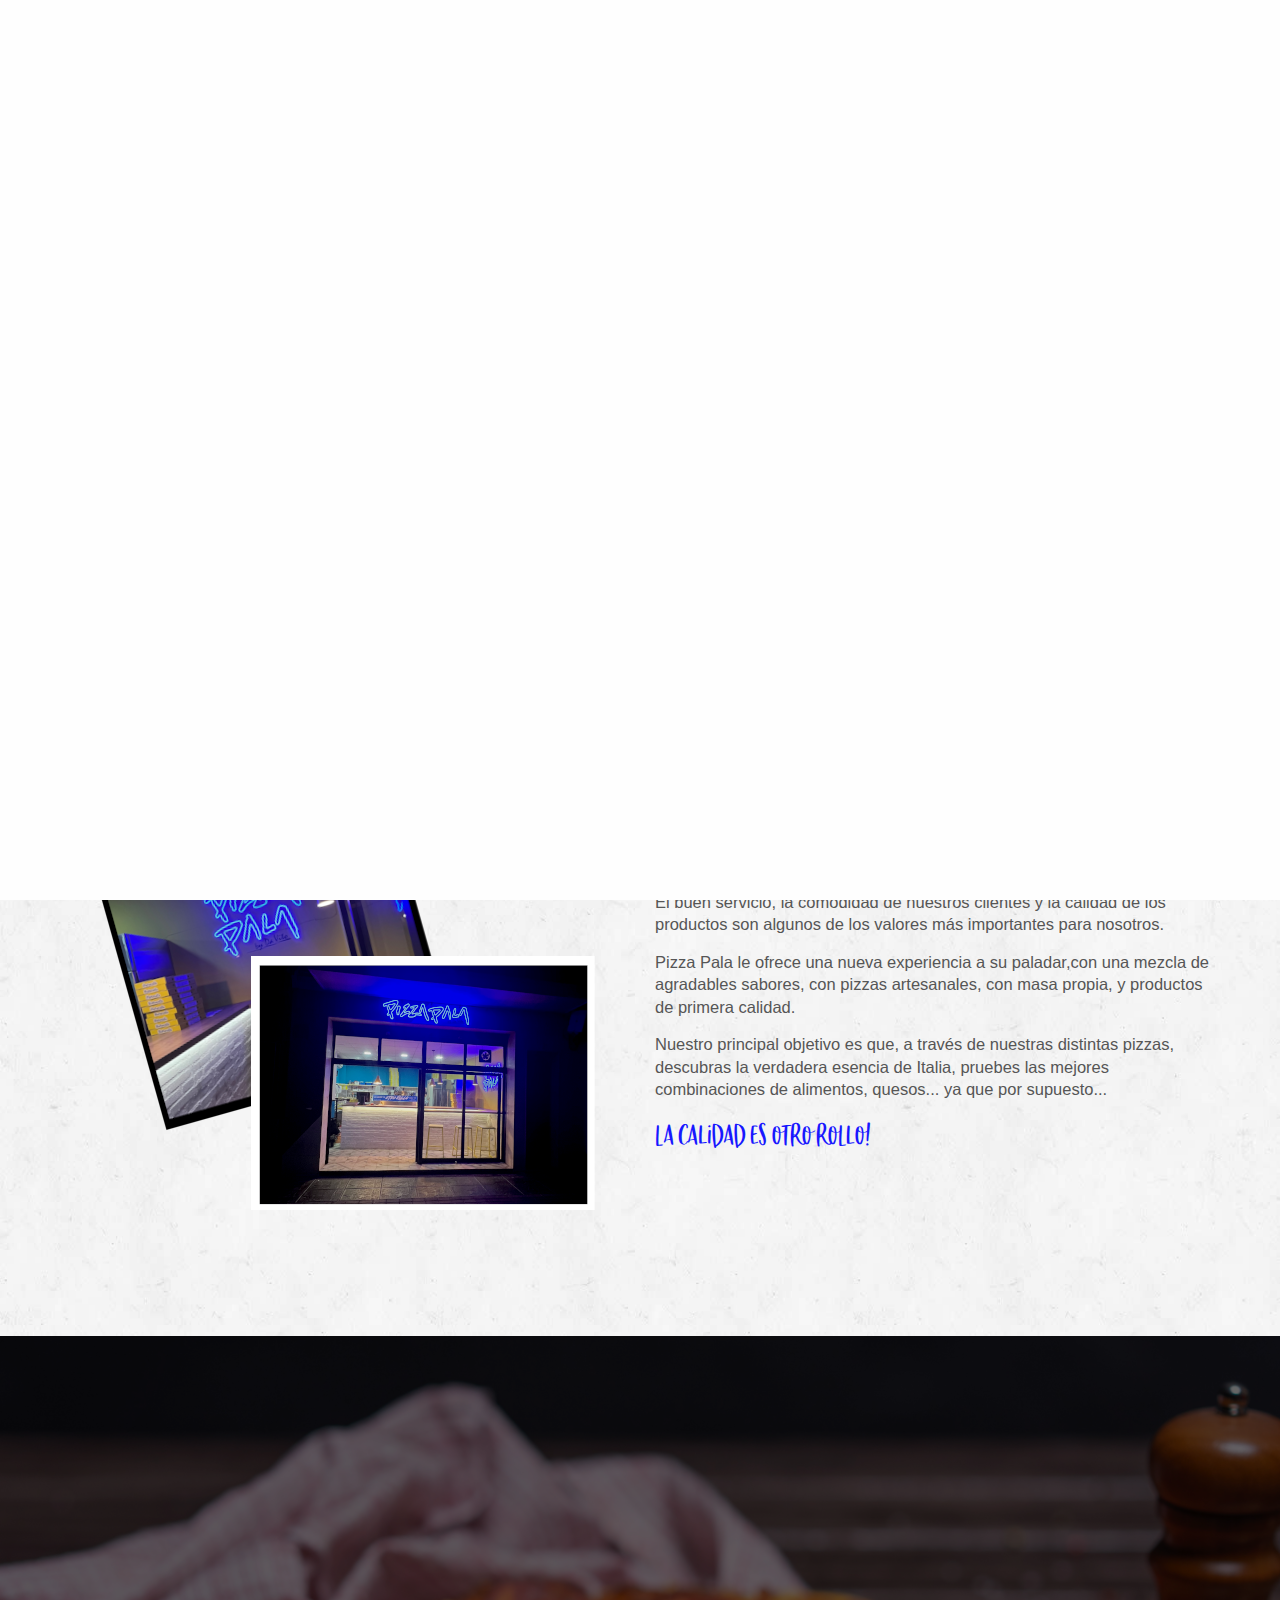
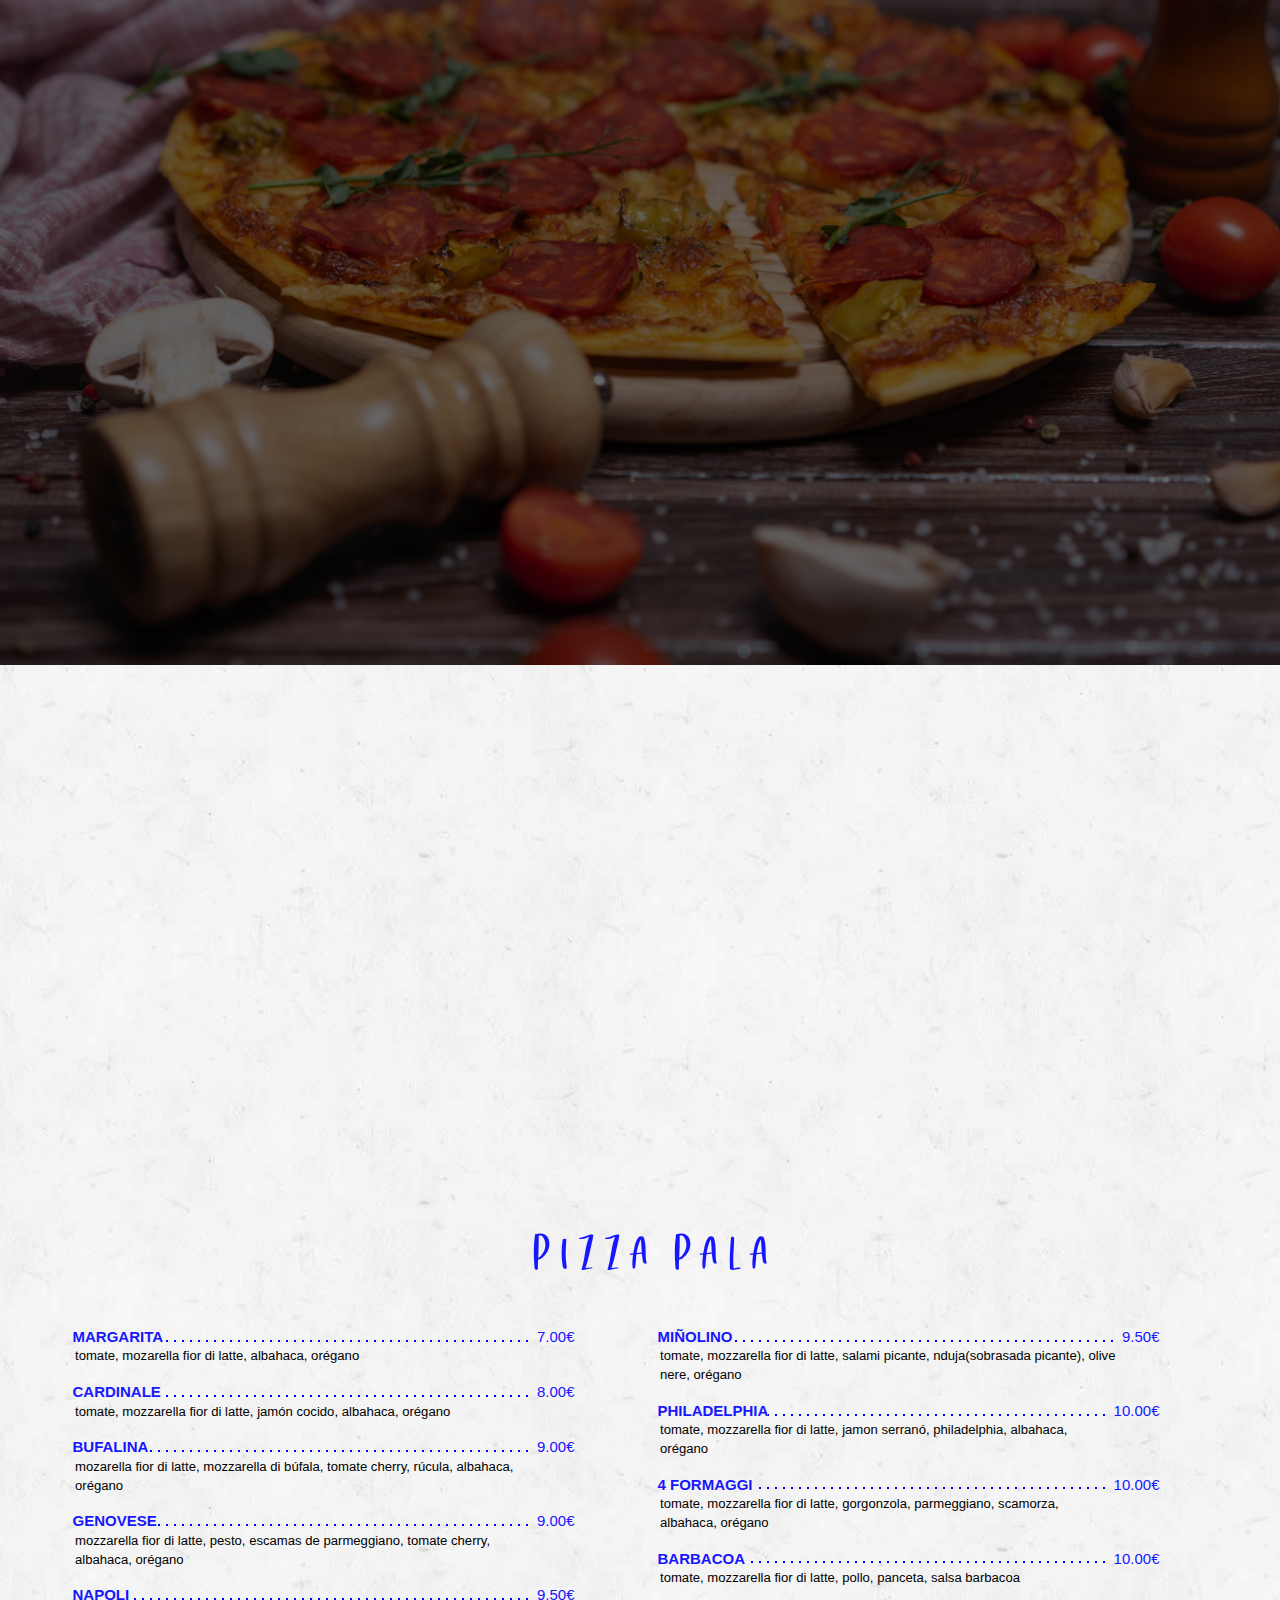
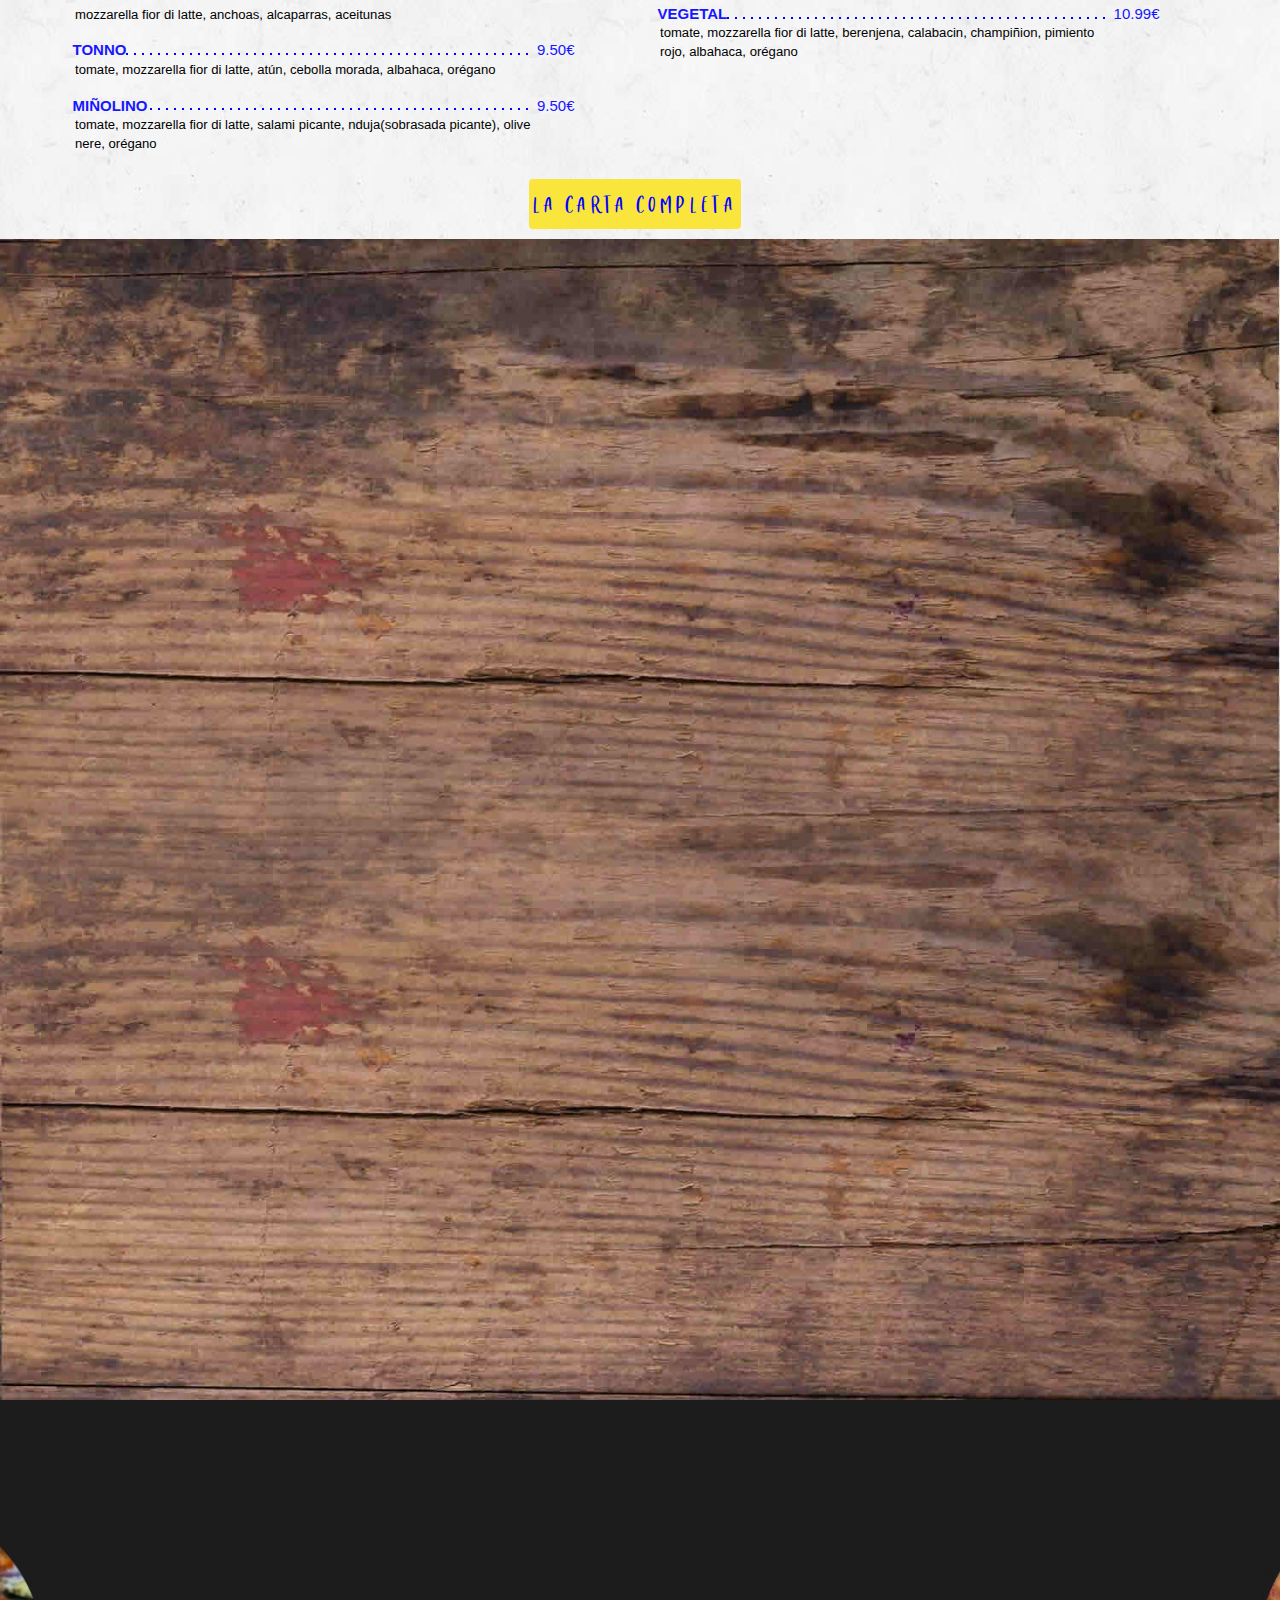
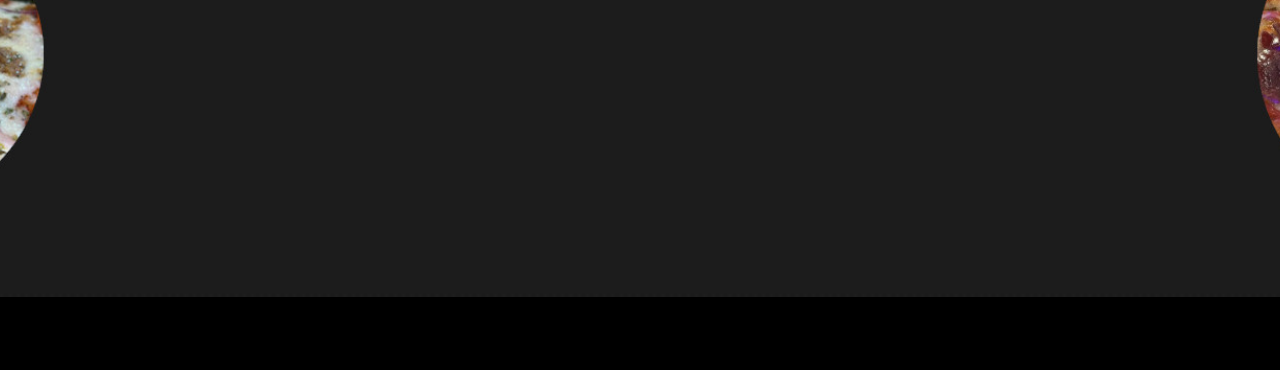
<file: index.html>
<!doctype html>
<!--[if lt IE 7]>      <html class="no-js lt-ie9 lt-ie8 lt-ie7" lang=""> <![endif]-->
<!--[if IE 7]>         <html class="no-js lt-ie9 lt-ie8" lang=""> <![endif]-->
<!--[if IE 8]>         <html class="no-js lt-ie9" lang=""> <![endif]-->
<!--[if gt IE 8]><!-->
<html class="no-js" lang="">
<!--<![endif]-->

<head>
    <meta charset="utf-8">
    <meta http-equiv="X-UA-Compatible" content="IE=edge,chrome=1">
    <title>Pizza Pala</title>
    <meta name="description" content=" pizzas artesanales, con masa propia, y productos italianos">
    <meta name="keywords" content="margarita,carbonara,barbacoa,focaccia,gourmet,dolce,jamón serrano,la fattoria,mozarella,tomate,oregano,otro rollo">
    <meta name="name" content="Joel Delgado, Fieraru Georgy">
    <meta name="description" content="">
    <meta name="description" content="">
    <meta name="description" content="">
    <meta name="viewport" content="width=device-width, initial-scale=1">
    <link rel="apple-touch-icon" href="apple-touch-icon.png">

    <link rel="stylesheet" href="assets/css/bootstrap.min.css">
    <link href='https://fonts.googleapis.com/css?family=Pacifico' rel='stylesheet' type='text/css'>
    <link rel="stylesheet" href="assets/css/font-awesome.min.css">
    <link rel="stylesheet" href="assets/css/font-Chin.css">
    <!--        <link rel="stylesheet" href="assets/css/bootstrap-theme.min.css">-->


    <!--For Plugins external css-->
    <link rel="stylesheet" href="assets/css/animate/animate.css" />
    <link rel="stylesheet" href="assets/css/plugins.css" />

    <!--Theme custom css -->
    <link rel="stylesheet" href="assets/css/style.css">
    <link rel="stylesheet" href="assets/css/myStyle.css">

    <!--Theme Responsive css-->
    <link rel="stylesheet" href="assets/css/responsive.css" />

    <script src="assets/js/vendor/modernizr-2.8.3-respond-1.4.2.min.js"></script>
    <link rel="icon" type="image/ico" href="favicon.ico">

    <svg xmlns="http://www.w3.org/2000/svg" width="16" height="16" fill="currentColor" class="bi bi-scooter" viewBox="0 0 16 16">
        <path fill-rule="evenodd" d="M9 2.5a.5.5 0 0 1 .5-.5h3a.5.5 0 0 1 0 1h-.39l1.4 7a2.5 2.5 0 1 1-.98.195l-.189-.938-2.43 3.527A.5.5 0 0 1 9.5 13H4.95a2.5 2.5 0 1 1 0-1h4.287l2.831-4.11L11.09 3H9.5a.5.5 0 0 1-.5-.5ZM3.915 12a1.5 1.5 0 1 0 0 1H2.5a.5.5 0 0 1 0-1h1.415Zm8.817-.789A1.499 1.499 0 0 0 13.5 14a1.5 1.5 0 0 0 .213-2.985l.277 1.387a.5.5 0 0 1-.98.196l-.278-1.387Z"/>
    </svg>

</head>

<body>
    <!--[if lt IE 8]>
            <p class="browserupgrade">You are using an <strong>outdated</strong> browser. Please <a href="http://browsehappy.com/">upgrade your browser</a> to improve your experience.</p>
        <![endif]-->
    <div class='preloader'>
        <div class='loaded'>&nbsp;</div>
    </div>
    <span id="inicio"></span>
    <header id="home" class="navbar-fixed-top">
        <div class="main_menu_bg">
            <div class="container">
                <div class="row">
                    <nav class="navbar navbar-default" id="MenuArriba">
                    </nav>
                </div>
            </div>
        </div>
    </header> <!-- End Header Section -->

    <section id="slider" class="slider">
        <div class="slider_overlay">
            <div class="container">
                <div class="row">
                    <div class="main_slider text-center">
                        <div class="col-md-12">
                            <div class="main_slider_content wow zoomIn" data-wow-duration="1s">
                                <img class="logoAmarillo" src="assets/images/pizza pala otro rollo-02.png" alt="otro rollo">
                                <h3 class="fuenteChin_H3_takeaway">Take Away <img src="assets/images/scooter.png"> Entregas a domicilio</h3>
                            </div>
                        </div>
                    </div>
                </div>
            </div>
        </div>

    </section>

    <section id="abouts" class="abouts">
        <div class="container">
            <div class="row">
                <div class="abouts_content">
                    <div class="col-md-6">
                        <div class="single_abouts_text text-center wow slideInLeft" data-wow-duration="1s">
                            <img src="assets/images/portada.png" alt="la pizzeria" />
                        </div>
                    </div>
                    <div class="col-md-6">
                        <div class="single_abouts_text wow slideInRight centrarTextoMovil" data-wow-duration="1s">
                            <h3 class="fuenteChin_H3">Sobre nosotros</h3>
                            <h4 class="fuenteChin_H4">No hay mal que pizza pala no cure</h4>
                            <p>El buen servicio, la comodidad de nuestros clientes y la calidad de los productos
                                 son algunos de los valores más importantes para nosotros.</p>
                            <p>
                                Pizza Pala le ofrece una nueva experiencia a su paladar,con una mezcla de agradables sabores, 
                                con pizzas artesanales, con masa propia, y productos de primera calidad.
                            </p> 
                            <p>
                                Nuestro principal objetivo es que, a través de nuestras distintas pizzas, descubras la verdadera esencia de Italia, 
                                pruebes las mejores combinaciones de alimentos, quesos... ya que por supuesto...
                                <h4 class="fuenteChin_H4">La calidad es otro rollo!</h4>
                            </p>
                        </div>
                    </div>
                </div>
            </div>
        </div>
    </section>

    <section id="features" class="features">
        <div class="slider_overlay">
            <div class="container">
                <div class="row">
                    <div class="main_features_content_area  wow fadeIn" data-wow-duration="3s">
                        <div class="col-md-12">
                            <div class="main_features_content text-left">
                                <div class="col-md-6">
                                    <div class="single_features_text centrarTextoMovil">
                                        <h3 class="fuenteChin_H3">Nuestra Especialidad</h3><br>
                                        <p>Pizzas sabrosas, extraordinarias, apetitosas, divertidas, soberbias, originales… </p>
                                        <p>Nuestras especialidades sobre una masa romana. </p>
                                            <p>Gracias a un proceso periódico de elaboración, la masa de la pizza romana adquiere su característica friabilidad y su textura crujiente: 
                                                la fermentación dura un mínimo de 24 horas. De esta manera se conquista el paladar de cualquier persona desde el primer bocado.</p>
                                         <p> Nuestra pizza destacada :</p>
                                        <h4 class="fuenteChin_H4">La Fattoria</h4>
                                         <p>   <ul >
                                                <li>- Tomate</li>
                                                <li>- Mozarella fior di latte</li>
                                                <li>- Queso de cabra</li>
                                                <li>- Jamón ibérico</li>
                                                <li>- Piñones</li>
                                                <li>- Miel</li>
                                                <li>- Albahaca</li>
                                            </ul>
                                          </p>
                                        
                                    </div>
                                </div>
                            </div>
                        </div>
                    </div>
                </div>
            </div>
        </div>
    </section>

    <section id="portfolio" class="portfolio marginwasdTop">
        <div class="container">
            <div class="row">
                <div class="portfolio_content text-center  wow fadeIn" data-wow-duration="5s">
                    <div class="col-md-12 ">
                        <div class="head_title text-center menosMargen">
                            <h3 class="fuenteChin_H3">Nuestras pizzas</h3>
                            <h4 class="fuenteChin_H4">¿Cual es tu rollo?</h4>
                        </div>
                        <div class="main_portfolio_content">
                            <div class="col-md-3 col-sm-4 col-xs-6 single_portfolio_text">
                                <img src="assets/images/pizzas/pala/tonno2.jpeg" alt="pizza tonno" />
                                <div class="portfolio_images_overlay text-center">
                                    <h6>Pala</h6>
                                    <a href="#pala" onclick="openMenu(event, 'pala');"
                                        class="btn btn-primary fuenteChin_boton ">Ver &nbsp Más</a>
                                </div>
                            </div>
                            <div class="col-md-3 col-sm-4 col-xs-6 single_portfolio_text">
                                <img src="assets/images/pizzas/palagourmet/carbonara.jpeg" alt="pizza carbonara" />
                                <div class="portfolio_images_overlay text-center">
                                    <h6>Pala Gourmet</h6>
                                    <a href="#gourmet" onclick="openMenu(event, 'gourmet');" class="btn btn-primary fuenteChin_boton ">Ver &nbsp Más</a>
                                </div>
                            </div>
                            <div class="col-md-3 col-sm-4 col-xs-6 single_portfolio_text">
                                <img src="assets/images/pizzas/dolce pala/dullce.jpeg" alt="pizza dullce" />
                                <div class="portfolio_images_overlay text-center">
                                    <h6>Dolce Pala</h6>
                                    <a href="#dolce" onclick="openMenu(event, 'dolce');"
                                        class="btn btn-primary fuenteChin_boton ">Ver &nbsp Más</a>
                                </div>
                            </div>
                            <div class="col-md-3 col-sm-4 col-xs-6 single_portfolio_text">
                                <img src="assets/images/pizzas/focaccia/focaccia  salmone.jpeg" alt="pizza salmone" />
                                <div class="portfolio_images_overlay text-center">
                                    <h6>Focaccia</h6>
                                    <a href="#focaccia" onclick="openMenu(event, 'focaccia');"
                                        class="btn btn-primary fuenteChin_boton ">Ver &nbsp Más</a>
                                </div>
                            </div>
                        </div>

                    </div>
                </div>
            </div>
            
        </div>

        <!-- INICIO MENU PIZZA PALA CON PUNTOS-->
        <div class="container">
            <div id="pala" class="container colorMenuLetra margenAbajo menu">
                <h2 class="centrarTexto  colorMenuLetra margenMenupizza fuenteChin tamanoLetra">Pizza Pala</h2>
                <div class="row">
                    <div class="col-md-6">
                        <table class="menuPizzaPala">
                            <tr>
                                <td><span class="negritaPizzas spanPizza">MARGARITA</span></td>
                                <td><span class="spanPizza">7.00€</span></td>
                            </tr>
                            <tr>
                                <td class="ingredientesMenu"> tomate, mozarella fior di latte, albahaca, orégano</td>
                            </tr>
                            <tr>
                                <td><span class="negritaPizzas spanPizza">CARDINALE</span></td>
                                <td><span class="spanPizza">8.00€</span></td>
                            </tr>
                            <tr>
                                <td class="ingredientesMenu"> tomate, mozzarella fior di latte, jamón cocido, albahaca, orégano</td>
                            </tr>
                            <tr>
                                <td><span class="negritaPizzas spanPizza">BUFALINA</span></td>
                                <td><span class="spanPizza">9.00€</span></td>
                            </tr>
                            <tr>
                                <td class="ingredientesMenu"> mozarella fior di latte, mozzarella di búfala, tomate cherry, rúcula, albahaca, orégano </td>
                            </tr>
                            <tr>
                                <td><span class="negritaPizzas spanPizza">GENOVESE</span></td>
                                <td><span class="spanPizza">9.00€</span></td>
                            </tr>
                            <tr>
                                <td class="ingredientesMenu">mozzarella fior di latte, pesto, escamas de parmeggiano, tomate cherry, albahaca, orégano </td>
                            </tr>
                            <tr>
                                <td><span class="negritaPizzas spanPizza">NAPOLI</span></td>
                                <td><span class="spanPizza">9.50€</span></td>
                            </tr>
                            <tr>
                                <td class="ingredientesMenu"> mozzarella fior di latte, anchoas, alcaparras, aceitunas
                                </td>
                            </tr>
                            <tr>
                                <td><span class="negritaPizzas spanPizza">TONNO</span></td>
                                <td><span class="spanPizza">9.50€</span></td>
                            </tr>
                            <tr>
                                <td class="ingredientesMenu">tomate, mozzarella fior di latte, atún, cebolla morada, albahaca, orégano </td>
                            </tr>
                            <tr>
                                <td><span class="negritaPizzas spanPizza">MIÑOLINO</span></td>
                                <td><span class="spanPizza">9.50€</span></td>
                            </tr>
                            <tr>
                                <td class="ingredientesMenu"> tomate, mozzarella fior di latte, salami picante, nduja(sobrasada picante), olive nere, orégano</td>
                            </tr>
                        </table>
                    </div>
                    <div class="col-md-6">
                        <table class="menuPizzaPala">
                            <tr>
                                <td><span class="negritaPizzas spanPizza">MIÑOLINO</span></td>
                                <td><span class="spanPizza">9.50€</span></td>
                            </tr>
                            <tr>
                                <td class="ingredientesMenu"> tomate, mozzarella fior di latte, salami picante, nduja(sobrasada picante), olive nere, orégano</td>
                            </tr>
                            <tr>
                                <td><span class="negritaPizzas spanPizza">PHILADELPHIA</span></td>
                                <td><span class="spanPizza">10.00€</span></td>
                            </tr>
                            <tr>
                                <td class="ingredientesMenu">tomate, mozzarella fior di latte, jamon serranó, philadelphia, albahaca, orégano </td>
                            </tr>
                            <tr>
                                <td><span class="negritaPizzas spanPizza">4 FORMAGGI</span></td>
                                <td><span class="spanPizza">10.00€</span></td>
                            </tr>
                            <tr>
                                <td class="ingredientesMenu">tomate, mozzarella fior di latte, gorgonzola, parmeggiano, scamorza, albahaca, orégano </td>
                            </tr>
                            <tr>
                                <td><span class="negritaPizzas spanPizza">BARBACOA</span></td>
                                <td><span class="spanPizza">10.00€</span></td>
                            </tr>
                            <tr>
                                <td class="ingredientesMenu"> tomate, mozzarella fior di latte, pollo, panceta, salsa barbacoa</td>
                            </tr>
                            <tr>
                                <td><span class="negritaPizzas spanPizza">VEGETAL</span></td>
                                <td><span class="spanPizza">10.99€</span></td>
                            </tr>
                            <tr>
                                <td class="ingredientesMenu">tomate, mozzarella fior di latte, berenjena, calabacin, champiñion, pimiento rojo, albahaca, orégano </td>
                            </tr>
                        </table>
                    </div>
                </div>
            </div>
        </div>

        <!----------------------INICIO PIZZA GOURMET------------------------------->
        <div class="container">
            <div id="gourmet" class="container colorMenuLetra margenAbajo menu">
                <h2 class="centrarTexto  colorMenuLetra margenMenupizza fuenteChin tamanoLetra">Pizzas Gourmet</h2>
                <div class="row ">
                    <div class="col-md-6">
                        <table class="menuPizzaPala">
                            <tr>
                                <td><span class="negritaPizzas spanPizza">IBÉRICA</span></td>
                                <td><span class="spanPizza">11.00€</span></td>
                            </tr>
                            <tr>
                                <td class="ingredientesMenu"> tomate, mozarella fior di latte, rúcula, jamón iberico, escamas de parmeggiano, albahaca, orégano</td>
                            </tr>
                            <tr>
                                <td><span class="negritaPizzas spanPizza">FAVORITO</span></td>
                                <td><span class="spanPizza">11.00€</span></td>
                            </tr>
                            <tr>
                                <td class="ingredientesMenu"> mozzarella fior di latte, patata laminada, panceta, provola aumicata, albahaca</td>
                            </tr>
                            <tr>
                                <td><span class="negritaPizzas spanPizza">VULCANO</span></td>
                                <td><span class="spanPizza">11.00€</span></td>
                            </tr>
                            <tr>
                                <td class="ingredientesMenu"> mozarella fior di latte, crema de pesto, calabacion, un toque de sobrasada picante, parmesano</td>
                            </tr>
                            <tr>
                                <td><span class="negritaPizzas spanPizza">CARBONARA</span></td>
                                <td><span class="spanPizza">11.00€</span></td>
                            </tr>
                            <tr>
                                <td class="ingredientesMenu">mozzarella fior di latte, huevo, nata, bacón, cebolla, parmesano</td>
                            </tr>
                            <tr>
                                <td><span class="negritaPizzas spanPizza">CARABASSOTA</span></td>
                                <td><span class="spanPizza">11.00€</span></td>
                            </tr>
                            <tr>
                                <td class="ingredientesMenu"> mozzarella fior di latte, crema de calabacin, queso ahumado, pimienta, parmesano, orégano</td>
                            </tr>



                            <tr>
                                <td><span class="negritaPizzas spanPizza">LA CARXOFETA</span></td>
                                <td><span class="spanPizza">11.00€</span></td>
                            </tr>
                            <tr>
                                <td class="ingredientesMenu"> mozzarella fior di latte, crema de alcachofas, tomate cherry, queso ahumado, parmesano, orégano</td>
                            </tr>
                        </table>
                    </div>
                    <div class="col-md-6">
                        <table class="menuPizzaPala">
                            <tr>
                                <td><span class="negritaPizzas spanPizza">MARINERA</span></td>
                                <td><span class="spanPizza">12.00€</span></td>
                            </tr>
                            <tr>
                                <td class="ingredientesMenu"> mozzarella fior di latte, salmón, anchoa, salsa blanca, orégano</td>
                            </tr>
                            <tr>
                                <td><span class="negritaPizzas spanPizza">MUÑACA</span></td>
                                <td><span class="spanPizza">11.50€</span></td>
                            </tr>
                            <tr>
                                <td class="ingredientesMenu"> mozarella fior de latte, gorgonzola, salmón, nueces, rucula</td>
                            </tr>
                            <tr>
                                <td><span class="negritaPizzas spanPizza">SPECIALE DA VITO</span></td>
                                <td><span class="spanPizza">11.50€</span></td>
                            </tr>
                            <tr>
                                <td class="ingredientesMenu"> mozzarella fior di latte, cebolla caramelizada, queso feta, foie, manzana, albahaca</td>
                            </tr>
                            <tr>
                                <td><span class="negritaPizzas spanPizza">LA FATTORIA</span></td>
                                <td><span class="spanPizza">12.00€</span></td>
                            </tr>
                            <tr>
                                <td class="ingredientesMenu">tomate, mozzarella fior di latte, queso de cabra, jamón ibérico, piñones, miel, albahaca
                            <tr>
                                <td><span class="negritaPizzas spanPizza">V.I.P</span></td>
                                <td><span class="spanPizza">12.00€</span></td>
                            </tr>
                            <tr>
                                <td class="ingredientesMenu"> tomate, mozzarella fior di latte, parmesano, granos de pistacchio, mortdela bolognesa, pimienta negra, albahaca</td>
                            </tr>
                            <tr>
                                <td><span class="negritaPizzas spanPizza">TARTUFINA</span></td>
                                <td><span class="spanPizza">12.00€</span></td>
                            </tr>
                            <tr>
                                <td class="ingredientesMenu"> tomate, mozzarella fior di latte, tiras de pechuga de pollo, crema de trufa, boletus </td>
                            </tr>
                        </table>
                    </div>
                </div>
            </div>
        </div>

        <!---------------------------------------------FIN PIZZA GOURMET-->


        <!-----------------------------------inicio  dolce pala....................-->

        <div id="dolce" class="container colorMenuLetra margenAbajo menu">
            <div class="row ">
                <h2 class="centrarTexto  colorMenuLetra margenMenupizza fuenteChin tamanoLetra">Dolce Pala</h2>
                <div class="col-md-6">
                    <table class="menuPizzaPala">
                        <tr>
                            <td><span class="negritaPizzas spanPizza">NUTELLA</span></td>
                            <td><span class="spanPizza">9.50€</span></td>
                        </tr>
                        <tr>
                            <td class="ingredientesMenu">100% nutella</td>
                        </tr>
                        <tr>
                            <td><span class="negritaPizzas spanPizza">HAPPY HIPPO</span></td>
                            <td><span class="spanPizza">11.00€</span></td>
                        </tr>
                        <tr>
                            <td class="ingredientesMenu"> crema de avellana, chocolate blanco y happy hippos</td>
                        </tr>
                        </table>
                        </div>
                        <div class="col-md-6">
                        <table class="menuPizzaPala">
                        <tr>
                            <td><span class="negritaPizzas spanPizza">KINDER BUENO</span></td>
                            <td><span class="spanPizza">12.00€</span></td>
                        </tr>
                        <tr>
                            <td class="ingredientesMenu"> crema de avellana, nutella y kinder bueno</td>
                        </tr>
                    </table>
                </div>
            </div>
        </div>
        <!---------------------------------------FIN DOLCE PALA------------------------------->

        <!-------------------------------------------------INICIO FOCCACIA-------------------->

        <div id="focaccia" class="container colorMenuLetra margenAbajo menu">
            <div class="row ">
                <h2 class="centrarTexto  colorMenuLetra margenMenupizza fuenteChin tamanoLetra">Foccacia</h2>
                <div class="col-md-6">
                    <table class="menuPizzaPala">
                        <tr>
                            <td><span class="negritaPizzas spanPizza">PRIMAVERA</span></td>
                            <td><span class="spanPizza">9.00€</span></td>
                        </tr>
                        <tr>
                            <td class="ingredientesMenu">focaccia, mozarella fior di latte, tomate cherry, rúcula, escamas de parmeggiano, jamón serrano</td>
                        </tr>
                        <tr>
                            <td><span class="negritaPizzas spanPizza">VEGGIE</span></td>
                            <td><span class="spanPizza">9.00€</span></td>
                        </tr>
                        <tr>
                            <td class="ingredientesMenu"> tomate cherry, mozarella fior di latte, berenjena, calabacin, pimiento, champiñion</td>
                        </tr>
                    </table>
                    </div>
                    <div class="col-md-6">
                    <table class="menuPizzaPala">
                        <tr>
                            <td><span class="negritaPizzas spanPizza">SALMONE</span></td>
                            <td><span class="spanPizza">10.00€</span></td>
                        </tr>
                        <tr>
                            <td class="ingredientesMenu"> burrata, tomate cherry, salmón, aguacate, rúcula</td>
                        </tr>
                    </table>
                </div>
            </div>
        </div>
       
            <!----------------------------------------------FIN FOCCACIA-------------->
         <div class="centrar_boton"> 
            <a href="assets/images/pizza_pala_pdf.pdf" target="_blank" > <button class="btn btn-primary fuenteChin_boton2 "> la carta completa </button></a>
        </div>
    </section>

    <section id="ourPakeg" class="ourPakeg ">
        <div class="container">
            <div class="main_pakeg_content ">
                <div class="row">
                    <div class="single_pakeg_one text-right wow rotateInDownRight">
                        <div class="col-md-6 col-md-offset-6 col-sm-8 col-sm-offset-4">
                            <div class="single_pakeg_text">
                                <div class="pakeg_title">
                                    <h4 class="fuenteChin_H4">Picoteo</h4>
                                </div>
                                <div class="row">
                                    <div class="col-md-12 masMargin">
                                        <p><span class="n5-5">5.50€</span>PATATA DI LUSSO - con salsa brava de la casa</p>
                                    </div>
                                    <div class="col-md-12 masMargin">
                                        <p><span class="n6">6.00€</span>POLLO PAZZO - con salsa de la casa</p>
                                    </div>
                                </div>
                            </div>
                        </div>
                    </div>
                    <div class="single_pakeg_two text-left wow rotateInDownLeft">
                        <div class="col-md-6 col-sm-8">
                            <div class="single_pakeg_text">
                                <div class="pakeg_title">
                                    <h4 class="fuenteChin_H4">Postres</h4>
                                </div>
                                <div class="container masMargin">
                                    <p> <span class="n4-5">4.50€</span>TIRAMISÚ DELLA MAMMA</p>
                                    <p> <span class="n5">5.00€</span>TIRAMISÚ AL PISTACCHIO</p>
                                </div>
                            </div>
                        </div>
                    </div>

                    <div class="single_pakeg_three text-left wow rotateInDownRight">
                        <div class="col-md-6 col-md-offset-6 col-sm-8 col-sm-offset-4">
                            <div class="single_pakeg_text">
                                <div class="pakeg_title">
                                    <h4 class="fuenteChin_H4">Refrescos/agua y Cervezas</h4>
                                </div>
                                <div class="row">
                                    <div class="col-md-6 col-xl-4 masMargin">
                                        <p ><span class="n1">1.00€</span>AGUA</p>
                                    </div>
                                    <div class="col-md-6 col-xl-4 masMargin">
                                        <p ><span class="n1-5">1.50€</span>COCA COLA</p>
                                    </div>
                                    <div class="col-md-6 col-xl-4 masMargin">
                                        <p><span class="n1-5">1.50€</span>FANTA NARANJA</p>
                                    </div>
                                    <div class="col-md-6 col-xl-4 masMargin">
                                        <p><span class="n1-5">1.50€</span>FANTA LIMÓN</p>
                                    </div>
                                    <div class="col-md-6 col-xl-4 masMargin">
                                        <p><span class="n2">2.00€</span>RADLER</p>
                                    </div>
                                    <div class="col-md-6 col-xl-4 masMargin">
                                        <p><span class="n1-5">1.50€</span>NESTEA</p>
                                    </div>
                                </div>
                                <div class="row">
                                    <div class="col-md-6 masMargin">
                                        <p><span class="n2">2.00€</span> STELLA ARTOIS</p>
                                    </div>
                                    <div class="col-md-6 masMargin">
                                        <p><span class="n2-5">2.50€</span> ALHAMBRA 1925</p>
                                    </div>
                                    <div class="col-md-8 masMargin">
                                        <p><span class="n1-5">1.50€</span>AQUARIUS NARANJA</p>
                                    </div>
                                </div>


                            </div>
                        </div>
                    </div>
                </div>
            </div>
        </div>
    </section>
    <section id="footer_widget" class="footer_widget">
        <div class="container">
            <div class="row">
                <div class="footer_widget_content text-center" id="parteAbajo">
                </div>
            </div>
        </div>
    </section>



    <!--Footer-->
    <footer id="footer" class="footer">
        <div class="container text-center">
            <div class="row">
                <div class="col-sm-12">
                    <div class="copyright wow zoomIn" data-wow-duration="3s" id="piepagina">
                    </div>
                </div>
            </div>
        </div>
    </footer>
    <div id="cookiesWeb"></div>
    <div class="scrollup">
        <a href="#"><i class="fa fa-chevron-up"></i></a>
    </div>


    <script src="assets/js/vendor/jquery-1.11.2.min.js"></script>
    <script src="assets/js/vendor/bootstrap.min.js"></script>
  

    <script src="assets/js/jquery-easing/jquery.easing.1.3.js"></script>
    <script src="assets/js/wow/wow.min.js"></script>
    <script src="assets/js/plugins.js"></script>
    <script src="assets/js/main.js"></script>
    <script src="assets/js/myjs.js"></script>    
    <script src="assets/js/popUpcookies.js"></script>
    <script src="assets/js/JSenviar.js"></script>
    
    <script>insertarBannerCookie(); ocultarAutomaticamente();</script>


</body>

</html>
</file>
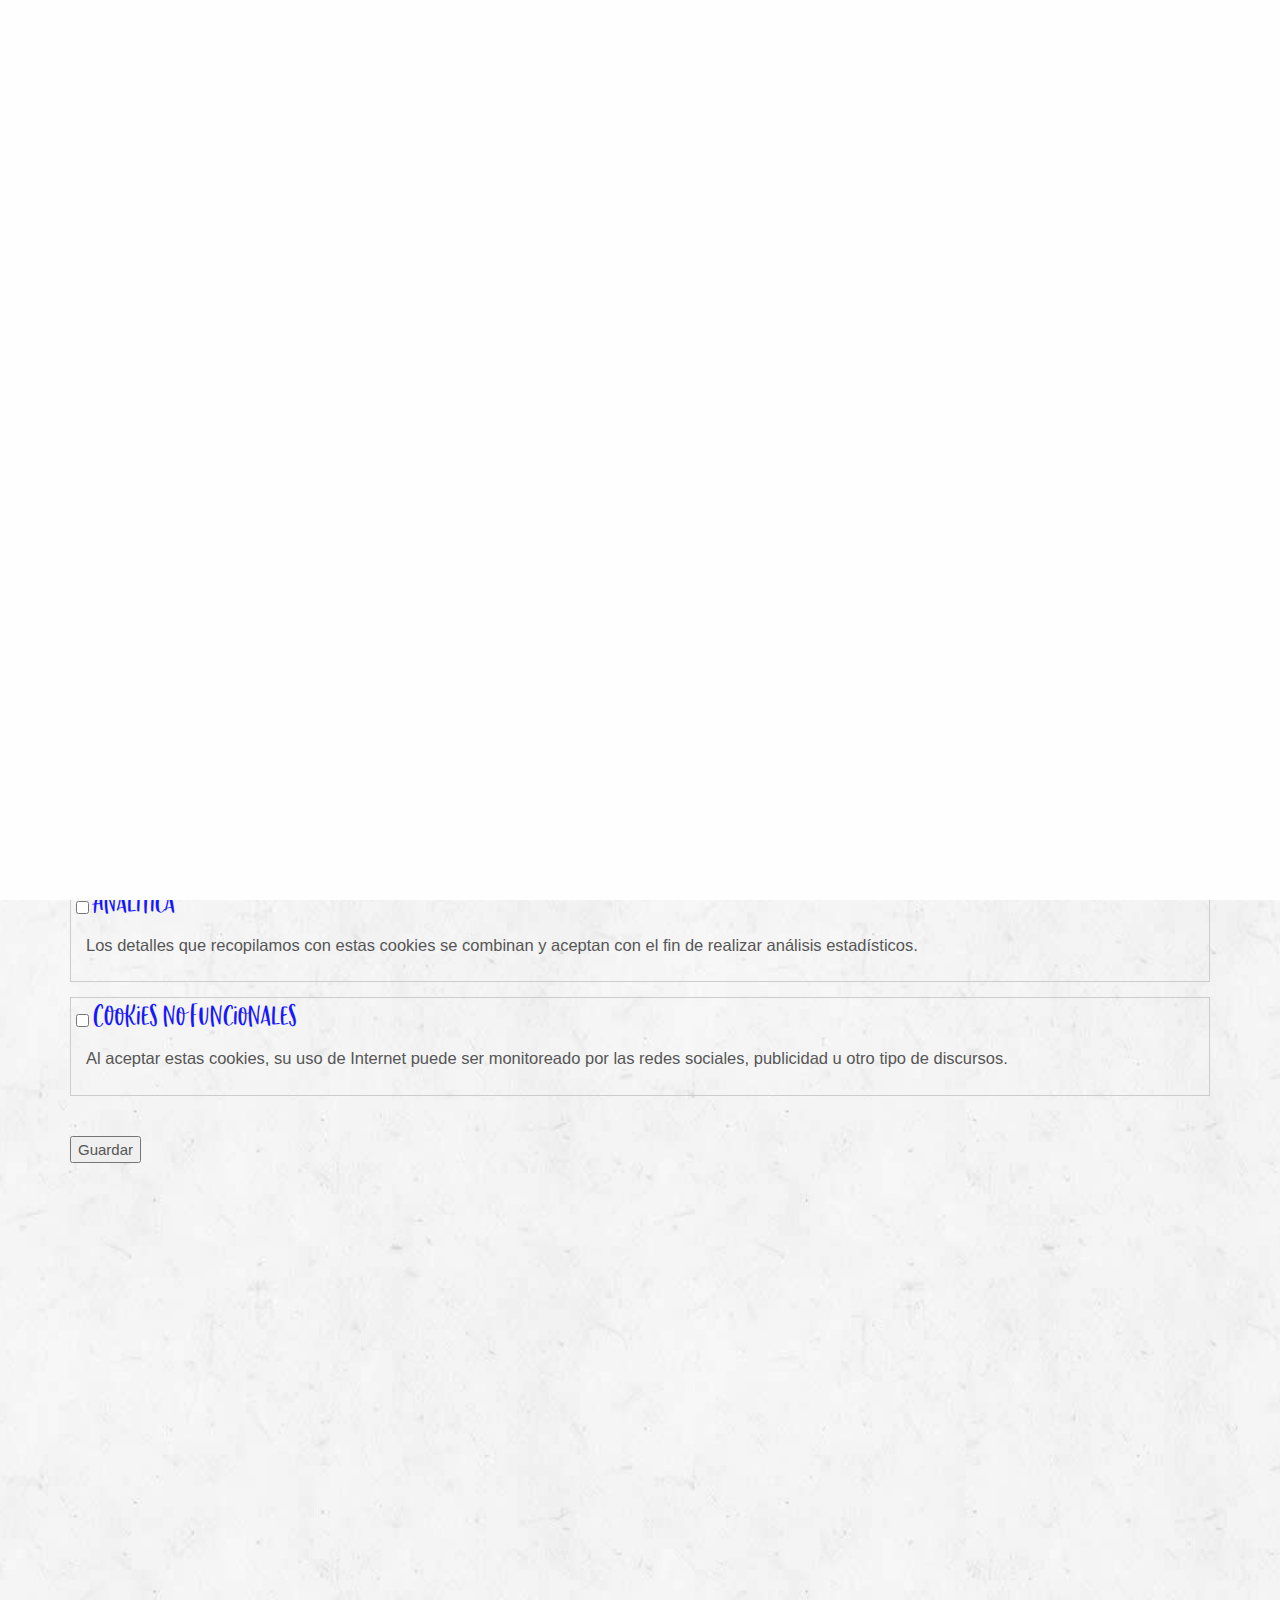
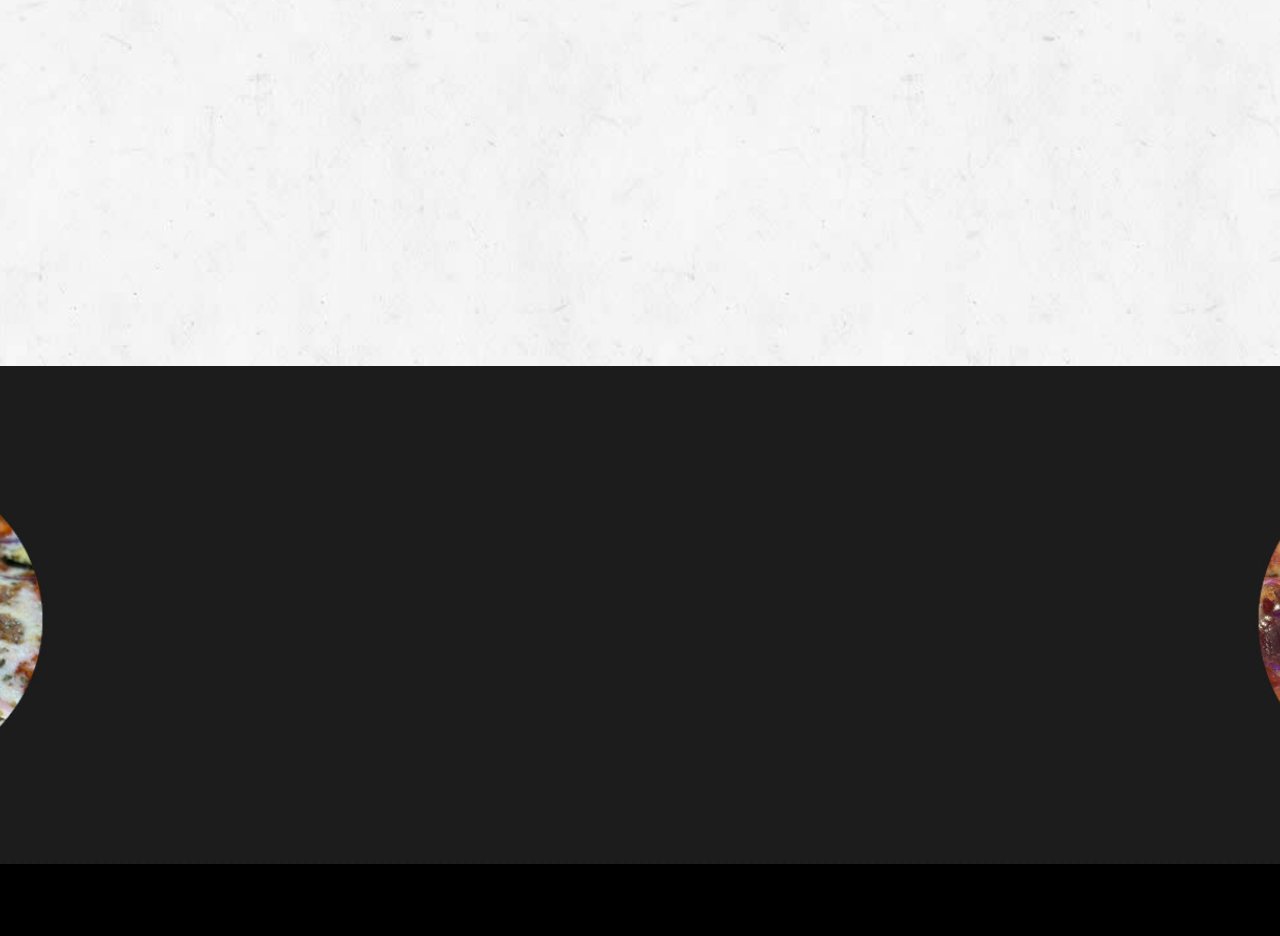
<file: Cookies.html>
<!doctype html>
<!--[if lt IE 7]>      <html class="no-js lt-ie9 lt-ie8 lt-ie7" lang=""> <![endif]-->
<!--[if IE 7]>         <html class="no-js lt-ie9 lt-ie8" lang=""> <![endif]-->
<!--[if IE 8]>         <html class="no-js lt-ie9" lang=""> <![endif]-->
<!--[if gt IE 8]><!-->
<html class="no-js" lang="">
<!--<![endif]-->

<head>
    <meta charset="utf-8">
    <meta http-equiv="X-UA-Compatible" content="IE=edge,chrome=1">
    <title>Pizza pala | Cookies</title>
    <meta name="description" content="">
    <meta name="viewport" content="width=device-width, initial-scale=1">
    <link rel="apple-touch-icon" href="apple-touch-icon.png">

    <link rel="stylesheet" href="assets/css/bootstrap.min.css">
    <link href='https://fonts.googleapis.com/css?family=Pacifico' rel='stylesheet' type='text/css'>
    <link rel="stylesheet" href="assets/css/font-awesome.min.css">
    <link rel="stylesheet" href="assets/css/font-Chin.css">
    <!--        <link rel="stylesheet" href="assets/css/bootstrap-theme.min.css">-->


    <!--For Plugins external css-->
    <link rel="stylesheet" href="assets/css/animate/animate.css" />
    <link rel="stylesheet" href="assets/css/plugins.css" />

    <!--Theme custom css -->
    <link rel="stylesheet" href="assets/css/style.css">
    <link rel="stylesheet" href="assets/css/myStyle.css">

    <!--Theme Responsive css-->
    <link rel="stylesheet" href="assets/css/responsive.css" />

    <script src="assets/js/vendor/modernizr-2.8.3-respond-1.4.2.min.js"></script>
    <link rel="icon" type="image/ico" href="favicon.ico">
</head>

<body>
    <!--[if lt IE 8]>
            <p class="browserupgrade">You are using an <strong>outdated</strong> browser. Please <a href="http://browsehappy.com/">upgrade your browser</a> to improve your experience.</p>
        <![endif]-->
    <div class='preloader'>
        <div class='loaded'>&nbsp;</div>
    </div>
    <span id="inicio"></span>
    <header id="home" class="navbar-fixed-top">
        <div class="main_menu_bg">
            <div class="container">
                <div class="row">
                    <nav class="navbar navbar-default" id="MenuArriba">
                    </nav>
                </div>
            </div>
        </div>
    </header> <!-- End Header Section -->

    <section id="slider" class="slider">
        <div class="slider_overlay">
            <div class="container">
                <div class="row">
                    <div class="main_slider text-center">
                        <div class="col-md-12">
                            <div class="main_slider_content wow zoomIn" data-wow-duration="1s">
                                <img class="logoAmarillo" src="assets/images/pizza pala otro rollo-02.png">
                            </div>
                        </div>
                    </div>
                </div>
            </div>
        </div>

    </section>

    <section id="abouts" class="abouts">
        <div class="container">
            <div class="row">
                <div class="abouts_content">
                    <div class="col-md-12">
                        <div class="cookiesConfig">
                            <h4 class="fuenteChin_H3">Configuracion de cookies</h4>
                            
                            <form>
                                <div class="bordeCookies">
                                    <p class="cookiesConfiginput fuenteChin_H4"><input type="checkbox" id="Funcionales"> Cookies Funcionales</p>
                                    <p class="cookiesConfig2">Cookies que aseguran que el sitio web funciona adecuadamente.</p>
                                </div>
                                <div class="bordeCookies">
                                    <p class="cookiesConfiginput fuenteChin_H4"><input type="checkbox" id="Analitica"> Analítica</p>
                                    <p class="cookiesConfig2">Los detalles que recopilamos con estas cookies se combinan y aceptan con el fin de realizar análisis estadísticos.</p>
                                </div>
                                <div class="bordeCookies">
                                    <p class="cookiesConfiginput fuenteChin_H4"><input type="checkbox" id="Otras"> Cookies no funcionales</p>
                                    <p class="cookiesConfig2">Al aceptar estas cookies, su uso de Internet puede ser monitoreado por las redes sociales, publicidad u otro tipo de discursos.</p>
                                </div>
                                <div>
                                    <p id="mensajeCookies" class="cookiesConfiginput fuenteChin_H4"></p>
                                    <input type="button" value="Guardar" onclick="formularioCookies()">                                    
                                    
                                </div>

                            </form>
                        </div>
                        <div class="single_abouts_text wow slideInRight centrarTextoMovil justificarTexto" data-wow-duration="1s">
                            <h3 class="fuenteChin_H3">Cookies</h3>
                            <p>Una cookie se refiere a un fichero que es enviado con la finalidad de solicitar permiso para almacenarse en su ordenador, al aceptar dicho fichero se crea y la cookie sirve entonces para tener información respecto al tráfico web, y también facilita las futuras visitas a una web recurrente. Otra función que tienen las cookies es que con ellas las web pueden reconocerte individualmente y por tanto brindarte el mejor servicio personalizado de su web.</p>
                            <p>Nuestro sitio web emplea las cookies para poder identificar las páginas que son visitadas y su frecuencia. Esta información es empleada únicamente para análisis estadístico y después la información se elimina de forma permanente. Usted puede eliminar las cookies en cualquier momento desde su ordenador. Sin embargo las cookies ayudan a proporcionar un mejor servicio de los sitios web, estás no dan acceso a información de su ordenador ni de usted, a menos de que usted así lo quiera y la proporcione directamente . Usted puede aceptar o negar el uso de cookies, sin embargo la mayoría de navegadores aceptan cookies automáticamente pues sirve para tener un mejor servicio web. También usted puede cambiar la configuración de su ordenador para declinar las cookies. Si se declinan es posible que no pueda utilizar algunos de nuestros servicios.</p>
                            <h4 class="fuenteChin_H4">Enlaces a Terceros</h4>
                            <p>Este sitio web pudiera contener en laces a otros sitios que pudieran ser de su interés. Una vez que usted de clic en estos enlaces y abandone nuestra página, ya no tenemos control sobre al sitio al que es redirigido y por lo tanto no somos responsables de los términos o privacidad ni de la protección de sus datos en esos otros sitios terceros. Dichos sitios están sujetos a sus propias políticas de privacidad por lo cual es recomendable que los consulte para confirmar que usted está de acuerdo con estas.</p>
                            <h4 class="fuenteChin_H4">Control de su información personal</h4>
                            <p>En cualquier momento usted puede restringir la recopilación o el uso de la información personal que es proporcionada a nuestro sitio web.  Cada vez que se le solicite rellenar un formulario, como el de alta de usuario, puede marcar o desmarcar la opción de recibir información por correo electrónico.  En caso de que haya marcado la opción de recibir nuestro boletín o publicidad usted puede cancelarla en cualquier momento.</p>
                            <p>Esta compañía no venderá, cederá ni distribuirá la información personal que es recopilada sin su consentimiento, salvo que sea requerido por un juez con un orden judicial.</p>
                            <p> Se reserva el derecho de cambiar los términos de la presente Política de Privacidad en cualquier momento.</p>
                        </div>
                    </div>
                </div>
            </div>
        </div>
    </section>
    <section id="footer_widget" class="footer_widget">
        <div class="container">
            <div class="row">
                <div class="footer_widget_content text-center" id="parteAbajo">
                </div>
            </div>
        </div>
    </section>



    <!--Footer-->
    <footer id="footer" class="footer">
        <div class="container text-center">
            <div class="row">
                <div class="col-sm-12">
                    <div class="copyright wow zoomIn" data-wow-duration="3s" id="piepagina">
                    </div>
                </div>
            </div>
        </div>
    </footer>

    <div class="scrollup">
        <a href="#"><i class="fa fa-chevron-up"></i></a>
    </div>


    <script src="assets/js/vendor/jquery-1.11.2.min.js"></script>
    <script src="assets/js/vendor/bootstrap.min.js"></script>
    <script src="assets/js/JSenviar.js"></script>

    <script src="assets/js/jquery-easing/jquery.easing.1.3.js"></script>
    <script src="assets/js/wow/wow.min.js"></script>
    <script src="assets/js/plugins.js"></script>
    <script src="assets/js/main.js"></script>
    <script src="assets/js/myjs.js"></script>
    
    <script src="assets/js/popUpcookies.js"></script>
    <script>formularioCargarCookies(); </script>

</body>

</html>
</file>
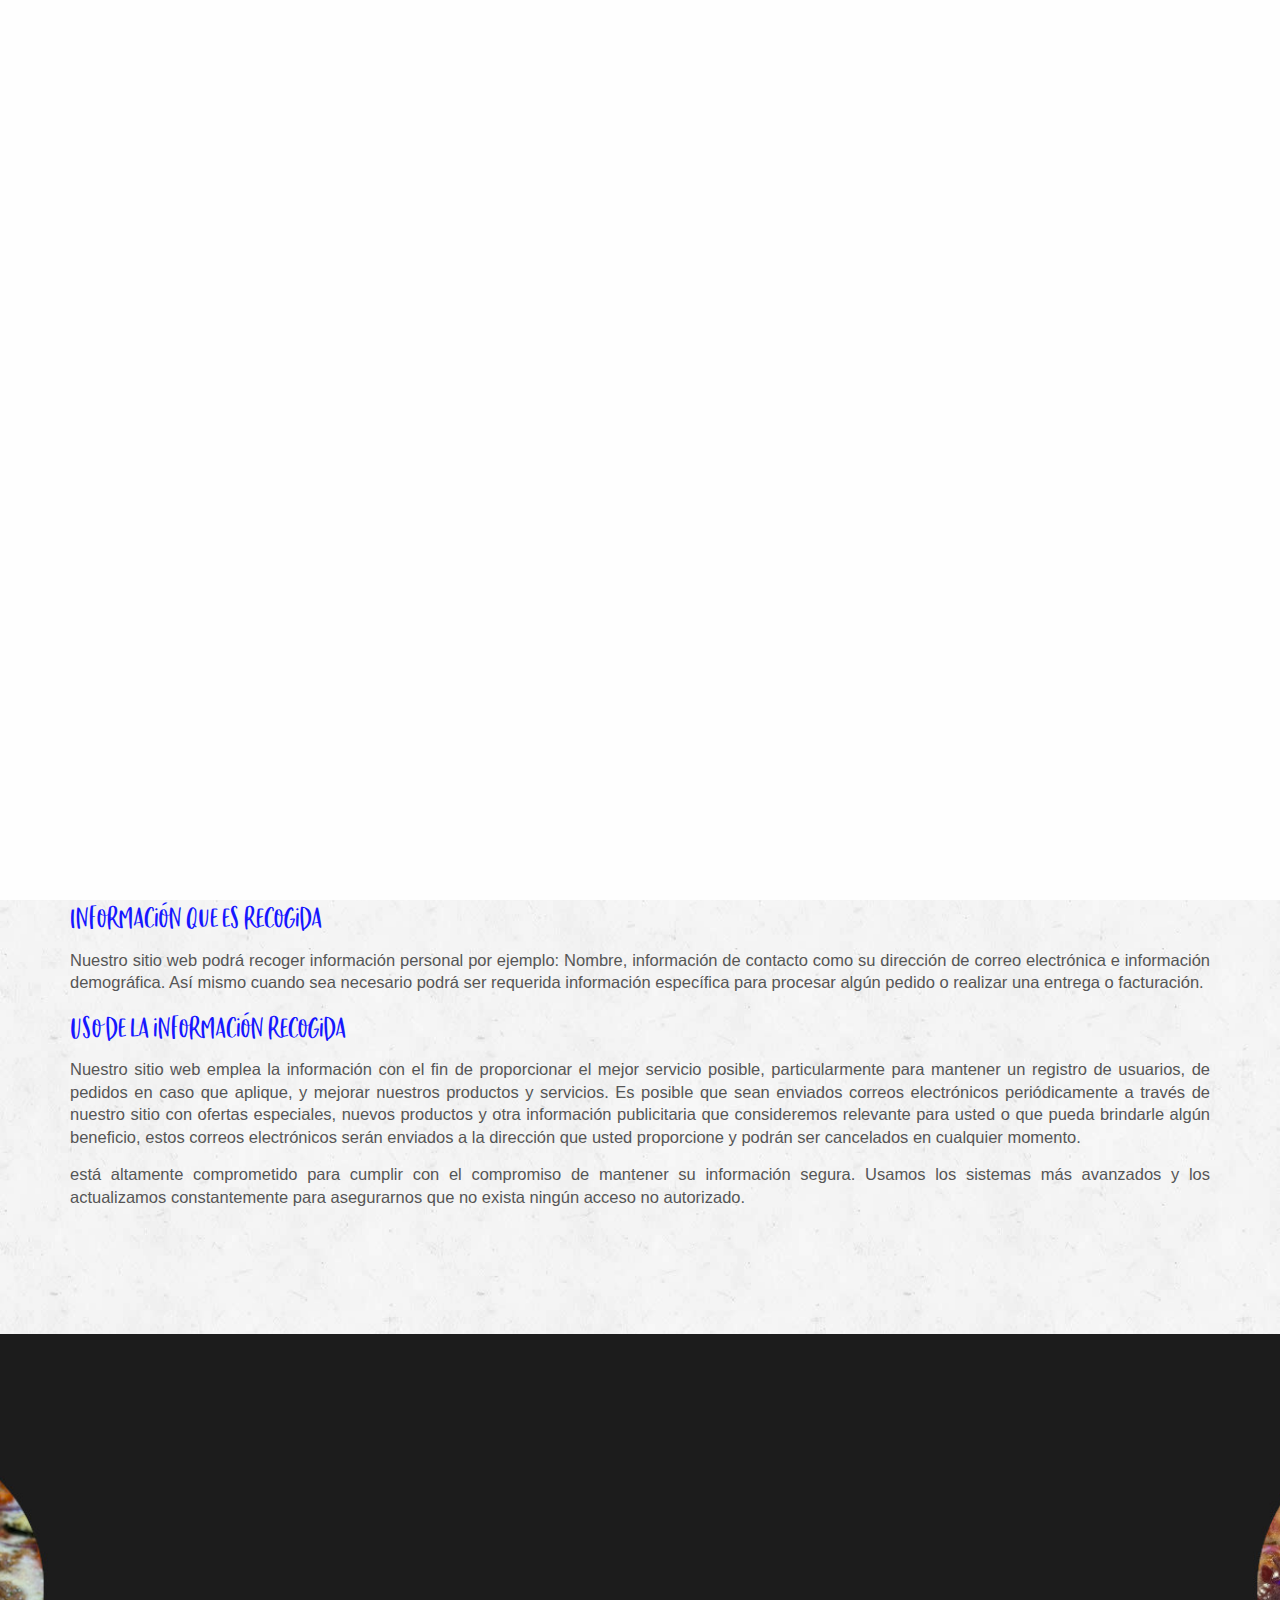
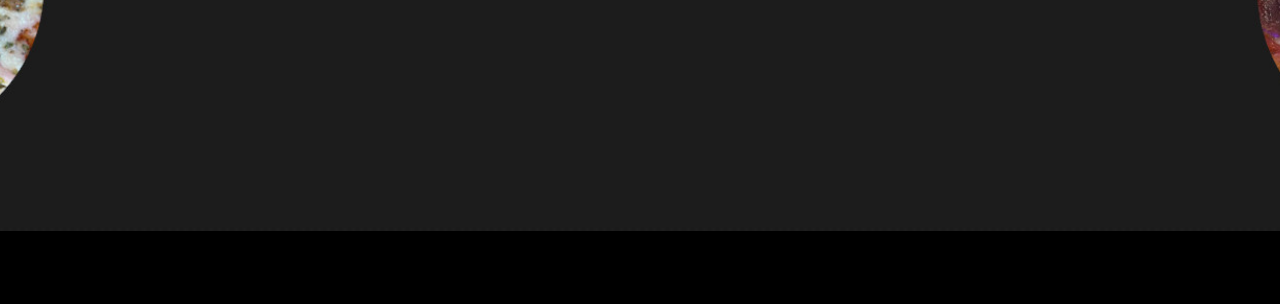
<file: politicas.html>
<!doctype html>
<!--[if lt IE 7]>      <html class="no-js lt-ie9 lt-ie8 lt-ie7" lang=""> <![endif]-->
<!--[if IE 7]>         <html class="no-js lt-ie9 lt-ie8" lang=""> <![endif]-->
<!--[if IE 8]>         <html class="no-js lt-ie9" lang=""> <![endif]-->
<!--[if gt IE 8]><!-->
<html class="no-js" lang="">
<!--<![endif]-->

<head>
    <meta charset="utf-8">
    <meta http-equiv="X-UA-Compatible" content="IE=edge,chrome=1">
    <title>Pizza pala | Politicas</title>
    <meta name="description" content="">
    <meta name="viewport" content="width=device-width, initial-scale=1">
    <link rel="apple-touch-icon" href="apple-touch-icon.png">

    <link rel="stylesheet" href="assets/css/bootstrap.min.css">
    <link href='https://fonts.googleapis.com/css?family=Pacifico' rel='stylesheet' type='text/css'>
    <link rel="stylesheet" href="assets/css/font-awesome.min.css">
    <link rel="stylesheet" href="assets/css/font-Chin.css">
    <!--        <link rel="stylesheet" href="assets/css/bootstrap-theme.min.css">-->


    <!--For Plugins external css-->
    <link rel="stylesheet" href="assets/css/animate/animate.css" />
    <link rel="stylesheet" href="assets/css/plugins.css" />

    <!--Theme custom css -->
    <link rel="stylesheet" href="assets/css/style.css">
    <link rel="stylesheet" href="assets/css/myStyle.css">

    <!--Theme Responsive css-->
    <link rel="stylesheet" href="assets/css/responsive.css" />

    <script src="assets/js/vendor/modernizr-2.8.3-respond-1.4.2.min.js"></script>
    <link rel="icon" type="image/ico" href="favicon.ico">
</head>

<body>
    <!--[if lt IE 8]>
            <p class="browserupgrade">You are using an <strong>outdated</strong> browser. Please <a href="http://browsehappy.com/">upgrade your browser</a> to improve your experience.</p>
        <![endif]-->
    <div class='preloader'>
        <div class='loaded'>&nbsp;</div>
    </div>
    <span id="inicio"></span>
    <header id="home" class="navbar-fixed-top">
        <div class="main_menu_bg">
            <div class="container">
                <div class="row">
                    <nav class="navbar navbar-default" id="MenuArriba">
                    </nav>
                </div>
            </div>
        </div>
    </header> <!-- End Header Section -->

    <section id="slider" class="slider">
        <div class="slider_overlay">
            <div class="container">
                <div class="row">
                    <div class="main_slider text-center">
                        <div class="col-md-12">
                            <div class="main_slider_content wow zoomIn" data-wow-duration="1s">
                                <img class="logoAmarillo" src="assets/images/pizza pala otro rollo-02.png">
                            </div>
                        </div>
                    </div>
                </div>
            </div>
        </div>

    </section>

    <section id="abouts" class="abouts">
        <div class="container">
            <div class="row">
                <div class="abouts_content">
                    <div class="col-md-12">
                        <div class="single_abouts_text wow slideInRight centrarTextoMovil justificarTexto" data-wow-duration="1s">
                            <h3 class="fuenteChin_H3">POLÍTICA DE PRIVACIDAD</h3>
                            <p>La presente Política de Privacidad establece los términos en que  usa y protege la información que es proporcionada por sus usuarios al momento de utilizar su sitio web. Esta compañía está comprometida con la seguridad de los datos de sus usuarios. Cuando le pedimos llenar los campos de información personal con la cual usted pueda ser identificado, lo hacemos asegurando que sólo se empleará de acuerdo con los términos de este documento. Sin embargo esta Política de Privacidad puede cambiar con el tiempo o ser actualizada por lo que le recomendamos y enfatizamos revisar continuamente esta página para asegurarse que está de acuerdo con dichos cambios.</p>
                            <h4 class="fuenteChin_H4">Información que es recogida</h4>
                            <p>Nuestro sitio web podrá recoger información personal por ejemplo: Nombre,  información de contacto como  su dirección de correo electrónica e información demográfica. Así mismo cuando sea necesario podrá ser requerida información específica para procesar algún pedido o realizar una entrega o facturación.</p>
                            <h4 class="fuenteChin_H4">Uso de la información recogida</h4>
                            <p>Nuestro sitio web emplea la información con el fin de proporcionar el mejor servicio posible, particularmente para mantener un registro de usuarios, de pedidos en caso que aplique, y mejorar nuestros productos y servicios.  Es posible que sean enviados correos electrónicos periódicamente a través de nuestro sitio con ofertas especiales, nuevos productos y otra información publicitaria que consideremos relevante para usted o que pueda brindarle algún beneficio, estos correos electrónicos serán enviados a la dirección que usted proporcione y podrán ser cancelados en cualquier momento.</p>
                            <p> está altamente comprometido para cumplir con el compromiso de mantener su información segura. Usamos los sistemas más avanzados y los actualizamos constantemente para asegurarnos que no exista ningún acceso no autorizado.</p>
                        </div>
                    </div>
                </div>
            </div>
        </div>
    </section>
    <section id="footer_widget" class="footer_widget">
        <div class="container">
            <div class="row">
                <div class="footer_widget_content text-center" id="parteAbajo">
                </div>
            </div>
        </div>
    </section>



    <!--Footer-->
    <footer id="footer" class="footer">
        <div class="container text-center">
            <div class="row">
                <div class="col-sm-12">
                    <div class="copyright wow zoomIn" data-wow-duration="3s" id="piepagina">
                    </div>
                </div>
            </div>
        </div>
    </footer>

    <div class="scrollup">
        <a href="#"><i class="fa fa-chevron-up"></i></a>
    </div>


    <script src="assets/js/vendor/jquery-1.11.2.min.js"></script>
    <script src="assets/js/vendor/bootstrap.min.js"></script>
    <script src="assets/js/JSenviar.js"></script>

    <script src="assets/js/jquery-easing/jquery.easing.1.3.js"></script>
    <script src="assets/js/wow/wow.min.js"></script>
    <script src="assets/js/plugins.js"></script>
    <script src="assets/js/main.js"></script>
    <script src="assets/js/myjs.js"></script>
    
</body>

</html>
</file>
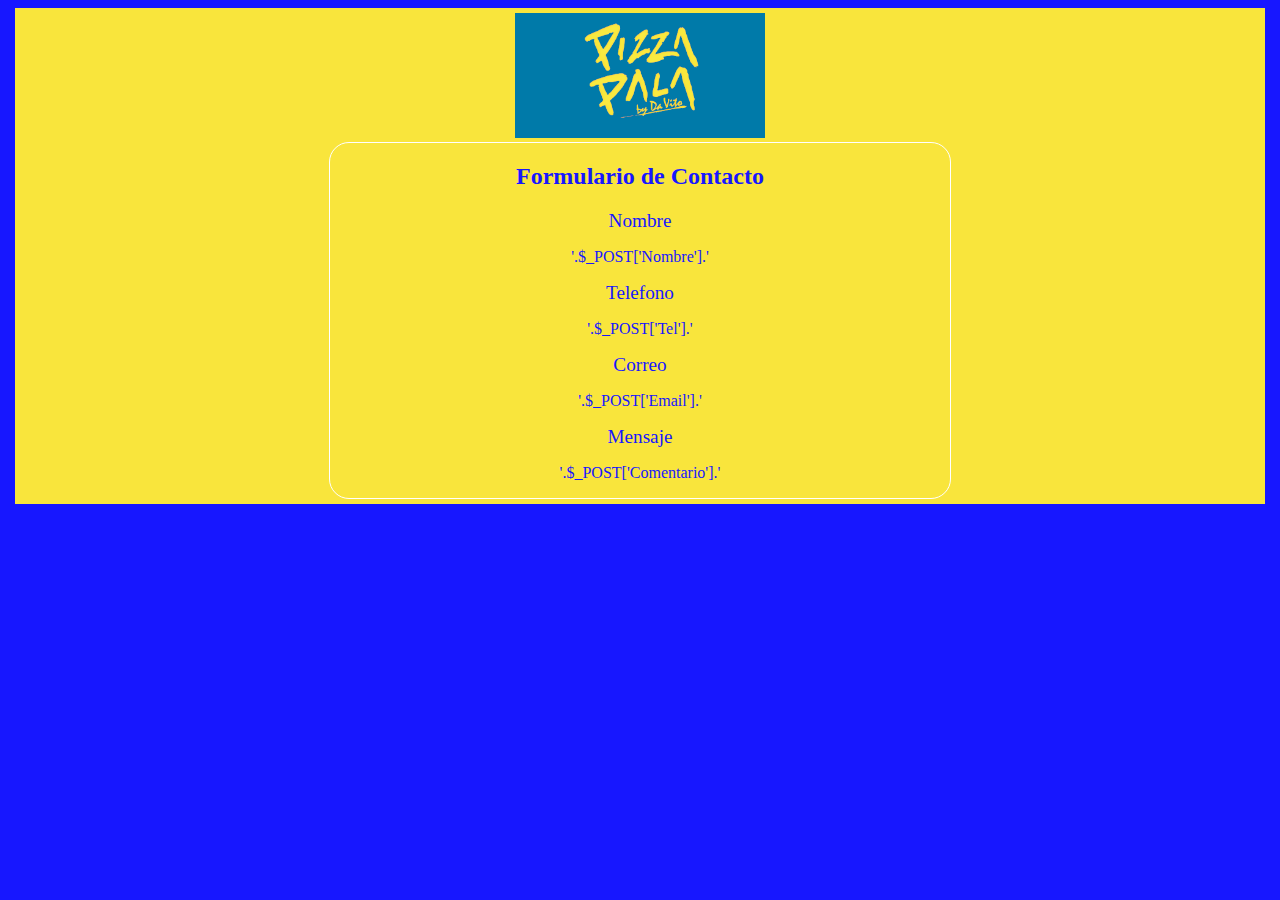
<file: assets/images/prueba.html>
<!doctype html>
	<head>
		<meta charset="utf-8">
		<title>Contacto</title>       
	</head>

	<body style="background-color: #1717FF; text-align:center;">
		<div style="background-color: #F9E53C; margin:7px;padding: 5px;">
			<img src="logoAzul.png" style="width:250px;float:top;">
			<section id="action" style="margin:0px auto; width:50%;border:1px solid white;border-radius:20px;">
				<div class="text-uppercase">
					<div class="action_item text-center">
						<h2 style="color:#1717FF ;">Formulario de Contacto</h2>
					</div>
					<div class="container">
						<div class="row">
							<div style="color:#1717FF; font-size:1.2em;" class="col-md-4">Nombre</div>
							<p style="color:#1717FF;" class="col-md-4">
								 <span style=" background-color: ;                 
								margin:7px ;
								padding: 5px;
								color: #1717FF;
								border-radius:10px;">'.$_POST['Nombre'].'</span>
							</p>
						</div>
						<div class="row">
							<div style="color:#1717FF;font-size:1.2em;" class="col-md-8">Telefono</div>
							<p style="color:#1717FF;" class="col-md-4">
								<span style=" background-color: ;                 
								margin:7px ;
								padding: 5px;
								color: #1717FF;
								border-radius:10px;">'.$_POST['Tel'].'</span>
							</p>
							<div style="color:#1717FF;font-size:1.2em;" class="col-md-8">Correo</div>
							<p style="color:#1717FF;" class="col-md-8">
								<span style=" background-color: ;                 
								margin:7px ;
								padding: 5px;
								color: #1717FF;
								border-radius:10px;">'.$_POST['Email'].'</span>
							</p>
						</div>
						<div style="color:#1717FF; font-size:1.2em;">Mensaje</div>
						<div style=" background-color: ; width:90%;margin:0 auto; border-radius:10px;">
							<p>
								<span style="                 
								margin:7px ;
								padding: 5px;
								color: #1717FF;
								">'.$_POST['Comentario'].'</span>
							</p>								
						</div>
					</div>
				</div>
			</section>
		</div>
	</body>
</html>
</file>
<file: assets/css/font-Chin.css>
@font-face{
	 font-family:'ChinUpButtercupCuteCaps';
	 src:url('../fonts/ChinUpButtercupCuteCaps.otf'),
	 url('../fonts/ChinUpButtercupCuteCaps.ttf');
	 font-weight:normal;font-style:normal;
	}
</file>
<file: assets/css/plugins.css>
/*
Author: XpeedStudio
Author URI: http://themeforest.net/user/XpeedStudio/portfolio
*/
</file>
<file: assets/css/myStyle.css>
.fuenteChin {
    font-family: 'ChinUpButtercupCuteCaps';
    font-size: 1.5rem;
    letter-spacing: 0.15em;
    color: #F9E53C;
}
.fuenteChin_H1{
    font-family: 'ChinUpButtercupCuteCaps';
    color:#F9E53C;/* #F9E53C;*/
}
.fuenteChin_H3_takeaway{
    font-family: 'ChinUpButtercupCuteCaps';
    font-size: 3.5rem;
    letter-spacing: 0.15em;
    color: #F9E53C; 
    
}
.logoAmarillo{
    width: 40%;
    display:block;
    margin:auto;
}
.fuenteChin_H3{
    font-family: 'ChinUpButtercupCuteCaps';
    font-size: 4rem;
    color: #1717FF;/* #F9E53C;*/
}
.fuenteChin_H4{
    font-family: 'ChinUpButtercupCuteCaps';
    font-size: 2.5rem;
    color: #1717FF;/* #F9E53C;*/
}

.fuenteChin_boton{
    font-family: 'ChinUpButtercupCuteCaps';
    color: blue;
    font-size: 1.9em;
    width: 105px;
    height: 50px;
    padding: 2px;
}
.fuenteChin_boton2{
    font-family: 'ChinUpButtercupCuteCaps';
    color: blue;
    font-size: 1.9em;
    height: 50px;
    padding: 2px;
    margin-bottom: 10px;
    letter-spacing: 0.15em;
}
.centrar_boton{
    width: 100%;
    display: flex;
    align-items: center;
    justify-content: center;
} 

.espacio{
    visibility: hidden;
}
.comentario{
    color:white;
}
a:hover {
    color: #1717FF;
    cursor: pointer;
  }
.derechosReservados{
    font-size: 12px;
}
.menosMargen{
    margin-top: -50px;
}
.Insta{
    margin-top: 0px;
    margin-bottom: 0px;
}
.justificarTexto{
    text-align: justify;
}
/*------------------------------MENU DE PIZZAS----------------------------------------*/
table, span{
    margin-left: -10px;
}
.tamanoLetra{
    font-size: 4em;
}
.colorMenuLetra{
    color:#1717FF;
}
.negritaPizzas{
    font-weight: bold;
}
.alinearLeft{
    text-align: left;
}
.ingredientesMenu{
    font-size: 0.85em;
    margin-top: -20px;
    color:black;
}
.centrarTexto{
    text-align: center;
}
.margenAbajo{
    margin-bottom: 20px;
}
.margenMenupizza{
    margin: 40px;
}
#gourmet,#dolce,#focaccia{/*.menu *//*Esta linea oculta los diferentes menus de las pizzas*/
    display: none;
}
/*------------------------------MENU DE PIZZAS----------------------------------------*/
/*------------------------MENU DE ENTRANTES Y BEBIDAS----------------------*/
.n1{/*
    background: url(../images/pkli1.png) no-repeat left center;*/
    background: transparent;
    font-size: 20px;
    color: black;
    padding: 10px 10px 10px 10px;
    margin-top: 20px;
    text-shadow: none;
}
.n1-5{
    /*background: url(../images/pkli1-5.png) no-repeat left center;*/
    background: transparent;
    font-size: 20px;
    color: black;
    padding: 10px 10px 10px 10px;
    margin-top: 20px;
    text-shadow: none;
}
.n2{
   /* background: url(../images/pkli2.png) no-repeat left center;*/
   background: transparent;
   font-size: 20px;
   color: black;
   padding: 10px 10px 10px 10px;
   margin-top: 20px;
   text-shadow: none;
}
.n2-5{
   /* background: url(../images/pkli2-5.png) no-repeat left center;*/
   background: transparent;
   font-size: 20px;
   color: black;
   padding: 10px 10px 10px 10px;
   margin-top: 20px;
   text-shadow: none;
}
.n4-5{
    /*background: url(../images/pkli4-5.png) no-repeat left center;*/
    background: transparent;
    font-size: 20px;
    color: black;
    padding: 10px 10px 10px 10px;
    margin-top: 20px;
    text-shadow: none;
}
.n5{
    /*background: url(../images/pkli5.png) no-repeat left center;*/
    background: transparent;
    font-size: 20px;
    color: black;
    padding: 10px 10px 10px 10px;
    margin-top: 20px;
    text-shadow: none;
}
.n5-5{
    /*background: url(../images/pkli5-5.png) no-repeat left center;*/
    background: transparent;
    font-size: 20px;
    color: black;
    padding: 10px 10px 10px 10px;
    margin-top: 20px;
    text-shadow: none;
}
.n6{
    /*background: url(../images/pkli6.png) no-repeat left center;*/
    background: transparent;
    font-size: 20px;
    color: black;
    padding: 10px 10px 10px 10px;
    margin-top: 20px;
    text-shadow: none;
}
table{
    width: 90%;
   
    border-collapse: collapse;
}
tr{ 
    display: table-row;
    vertical-align: inherit;
    border-color: inherit;
}
td{
    padding: 1em 0 0 0;
    vertical-align: bottom;
    background-image: radial-gradient(blue 1px, transparent 0px);
    background-size: 8px 8px;
    background-repeat: repeat-x;
    background-position: 0% 90%;  
    margin: 0; 
  
}
td:last-child{
    text-align: right;
}

.menuPizzaPala tr:nth-child(even) td {
    background-image: none;
    text-align: left;
    font-size: .875rem;
    padding-top: 0;
}


 span{
    background-color: #fff;
    padding-left: 0.5em;
 }
 .spanPizza{
    background:url(../images/portfoliobg.jpg) !important;
    padding-left: 0.5em;
 }
 .masMargin{
    margin-bottom: 15px;
 }
/*------------------------MENU DE ENTRANTES Y BEBIDAS----------------------*/
/***************************Footer*********************/
.letrafooter{
    font-family: 'ChinUpButtercupCuteCaps';
    color:#F9E53C;
    font-size: 2.5em;
    letter-spacing: 0.15em;
}
.enlaceFooter{
    color:yellow;
}
/***************************Footer*********************/
/****************cookies y politicas********************/
#botonCookies{
    background-color:#1717FF;
    color: #F9E53C;
}
#botonCookies a{
    color: #F9E53C;
}
.cookiesConfig{
    margin-bottom: 25px;
}
.cookiesConfig2{
    margin-left: 15px;
    margin-right: -10px;
    padding-bottom: 25px;
}
.cookiesConfiginput{
    padding: 5px;
}
.bordeCookies{
    border: 1px #ccc solid;
    margin-top: 15px;
    margin-bottom: 15px;
}
/************************************/
</file>
<file: assets/css/responsive.css>
/*
Author: XpeedStudio;
Author URI: http://themeforest.net/user/XpeedStudio/portfolio;
*/

@media (max-width:991px) {
    .portfolio_images_overlay {
        padding: 0px;
    }

    body {
        font-size: 95%;
    }

    h1 {
        font-size: 90%;
    }

    .single_pakeg_text ul li {
        background: url(../images/pkli.png) no-repeat left center;
        padding: 5px 0px 5px 60px;
        margin-top: 15px;
    }

    .single_monail_apps_text {
        margin-top: 40px;
    }

    .main_mobail_apps_content img {
        text-align: right;
    }

    .single_monail_apps_text a {
        margin-right: 5px;
    }

    .main_menu_bg a.navbar-brand.our_logo {
        top: -20px;
        width: 35%;
    }
    .menuPizzaPala{
        margin : 10px;
    }
}




@media (max-width:767px) {
    .centrarTextoMovil {
        text-align: center;
    }

    .main_menu_bg a.navbar-brand.our_logo {
        top: -78px;
        width: 30%;
    }

    .single_monail_apps_text {
        margin-top: 40px;
    }

    .main_mobail_apps_content img {
        text-align: right;
    }

    .menu-scroll .main_menu_bg a.navbar-brand.our_logo {
        top: -16px;
        width: 40%;
    }

    .navbar-default .navbar-toggle .icon-bar {
        background-color: #fff;
    }

    .navbar-default .navbar-toggle:hover,
    .navbar-default .navbar-toggle:focus {
        background-color: #E7A331;
    }

    .navbar-default .navbar-toggle {
        border-color: #fff;
    }

    .navbar-default .navbar-collapse,
    .navbar-default .navbar-form {
        border-color: transparent;
        border: 0px;
        background: rgba(0, 0, 0, .45);
        margin-top: 14px;
    }

    .navbar-collapse>.navbar-nav>li>a {
        color: #F9E53C;
    }

    .logopala {
        margin-top: 55px;
    }

    .single_pakeg_text {
        background: rgb(250, 250, 250, 0.6);
        padding: 30px;
        text-align: center;        
        text-shadow: 1px 1px 2px white;
        border: 1px black solid;
        color: blue;

    }

    .quitarpading {
        margin: -25px;
    }

    .masmargin {
        margin-bottom: 5px;
    }

    .logoAmarillo {
        width: 50%;
    }
}

@media (max-width:690px) {
    .main_menu_bg a.navbar-brand.our_logo {
        top: -78px;
        width: 30%;
    }
    /*
    Con la siguiente linea, indicamos que de forma permanente esten visibles los botones
    "ver más" en el menu de las pizzas.    
    */
    .single_portfolio_text .portfolio_images_overlay{
        top: 28px;
        left: 14px;
        background: rgba(0, 0, 0, .38);
    }

}

@media (max-width:600px) {
    .main_menu_bg a.navbar-brand.our_logo {
        top: -78px;
        width: 35%;
    }

}

@media (max-width:500px) {
    .main_menu_bg a.navbar-brand.our_logo {
        top: -78px;
        width: 45%;
    }
    .logoAmarillo {
        width: 70%;
    }
   
}

@media (max-width:400px) {
    .main_menu_bg a.navbar-brand.our_logo {
        top: -78px;
        width: 50%;
    }
    .logoAmarillo {
        width: 70%;
    }

}

@media (max-width:350px) {
    .main_menu_bg a.navbar-brand.our_logo {
        top: -78px;
        width: 55%;
    }
    .logoAmarillo {
        width: 70%;
    }

}
</file>
<file: assets/css/style.css>
/*

Author: Bootstrapthemes
Author URI: http://bootstrapthemes.co

*/
/* ==========================================================================
   Author's custom styles
   ========================================================================== */
html,
body {
    background-color: #1E2E3B;
    font-size: 15px;
    color: #565656;
    width: 100%;
    padding: 0;
    margin-left: 0;
    margin-right: 0;
    font-family: 'roboto', sans-serif;
    font-weight: 300;
}

/*==========================================
PRE LOADER 
==========================================*/

.preloader {
    position: fixed;
    top: 0;
    left: 0;
    right: 0;
    bottom: 0;
    background-color: #fefefe;
    z-index: 99999;
    height: 100%;
    width: 100%;
    overflow: hidden !important;
}

.loaded {
    width: 60px;
    height: 60px;
    position: absolute;
    left: 50%;
    top: 50%;
    background-image: url(../images/preloading.gif);
    background-repeat: no-repeat;
    background-position: center;
    -moz-background-size: cover;
    background-size: cover;
    margin: -20px 0 0 -20px;
}
img {
    -moz-user-select: none;
    -webkit-user-select: none;
    -ms-user-select: none;
    user-select: none;
    -webkit-user-drag: none;
    /*user-drag: none;*/
}
a,
a:hover,
a:active,
a:focus {
    text-decoration: none;
    outline: none;
}
a,
button,
a span {
    -webkit-transition: 0.2s ease-in-out;
    -o-transition: 0.2s ease-in-out;
    transition: 0.2s ease-in-out;
}
.btn.extra-width {
    padding: 13px 40px;
}
.btn:focus,
.btn:active {
    outline: inherit;
}
*,
*:before,
*:after {
    -webkit-box-sizing: border-box;
    -moz-box-sizing: border-box;
    box-sizing: border-box;
    /*    direction: rtl;*/
}
p {
    margin: 0 0 15px;
}
.clear {
    clear: both;
}
ol,
ul {
    list-style: none;
    padding: 0;
}
img {
    max-width: 100%;
}
textarea,
input[type="text"],
input[type="password"],
input[type="datetime"],
input[type="datetime-local"],
input[type="date"],
input[type="month"],
input[type="time"],
input[type="week"],
input[type="number"],
input[type="email"],
input[type="url"],
input[type="search"],
input[type="tel"],
input[type="color"],
.uneditable-input {
    outline: none;
}
.form-control {
    border: 1px solid rgba(0, 0, 0, 0.08);
    font-size: 16px;
    height: 34px;
    max-width: 90%;
    background: #323232;
    color:white;
}
.form-control:focus {
    border-color: #F9E53C;
    
}
h1,
h2,
h3 {
    font-family: 'roboto', sans-serif;
    font-weight: 300;
    margin: 0;
}
h4,
h5 {
    
    font-weight: 300;
    margin: 0;
    line-height: 2rem;
	font-family: 'Pacifico', cursive;

}
h1 {
    font-size: 3rem;
    line-height: 4rem;
    font-weight: 300;
}
h2 {
    font-size: 2.5rem;
    line-height: 3rem;
    margin-bottom: .9rem;
	text-transform:uppercase;
	color:#3879D9;	
}
h3 {
    font-weight: 300;
    margin-bottom: .9rem;
    line-height: 2.5rem;

}
h4 {
    font-size:1.875rem;
    line-height: 2.2rem;
    margin-bottom: 1.1rem;
	font-family: 'Pacifico', cursive;

}
h5 {
    font-size: 1.3rem;
    margin-bottom: 1rem;
}
h6 {
     text-shadow: 5px 5px 6px blue;
    margin-bottom: .9rem;
    font-family: 'ChinUpButtercupCuteCaps';
    font-size: 3em;
    color: #F9E53C;
}
p {
    line-height: 1.5rem;
    font-size: 1.1rem;
}
p:last-child {
    margin-bottom: 0px;
}

/*.home-wrap h1,*/
.home-wrap h2,
.home-wrap h3,
.home-wrap h4,
.home-wrap h5,
.home-wrap p {
    color: #ffffff;
    /*font-family: 'roboto', sans-serif;*/
}
.text {
    color: #333333;
}
.colorstext {
    color: #f56363;
}
.coloricon i {
    color: #f56363;
}
.colorsbg {
    background: #f56363;
    color: #ffffff;
}
.colorsbg .separator2 {
    border: 2px solid;
}
.colorsbg .separator_wrap::after,
.colorsbg .separator_wrap::before {
    background-color: #ffffff;
}
.lightbg {
    background-color: #f9f9f9;
}
.transition {
    -webkit-transition: all 300ms linear;
    -moz-transition: all 300ms linear;
    -o-transition: all 300ms linear;
    -ms-transition: all 300ms linear;
    transition: all 300ms linear;
}
/*
Section
*/
section{
	margin:0;
}
.sections {
    padding-top: 100px;
    padding-bottom: 100px;
    position: relative;
    overflow: hidden;
}
.sections.footer {
    padding-bottom: 80px;
}
section .subtitle h5 {
    margin-top: 10px;
    font-size: 1.3rem;
    font-family: 'roboto', sans-serif;
}
.parallax-section {
    max-width: 100%;
    color: #ffffff;
}
section .title-half h2 {
    font-size: 3rem;
    line-height: 4rem;
    font-weight: 300;
    margin-bottom: 1.4rem;
}
section .subtitle-half h5 {
    font-weight: 100;
    font-size: 17px;
}
/*
section:nth-of-type(odd) {
    background-color: #F9F9F9;
}*/
.fw-special-title-half {
    font-size: 2rem;
    line-height: 3rem;
    font-weight: 100;
    /*    margin-bottom: 10px;*/
}
.heading {
    margin-bottom: 4rem;
}
.overlay {
    background-color: rgba(0, 0, 0, 0.3);
    width: 100%;
    min-height: 750px;
}
.overlay-fluid-block {
    background-color: rgba(0, 0, 0, 0.5);
    width: 100%;
}
.home-overlay-fluid {
    background-color: rgba(41, 41, 41, 0.68);
    width: 80%;
    margin: auto;
}
.overlay-img {
    background: rgba(0, 0, 0, 0.3);
    width: 100%;
    padding-top: 100px;
    padding-bottom: 100px;
    color: #ffffff;
}
.no-padding {
    padding: 0 !important;
}
.fluid-blocks-col {
    padding: 70px 40px 0 80px;
}
.fluid-blocks-col-right {
    padding: 70px 80px 0 40px;
}
/*
Separator
*/
.separator {
    height: 1px;
    width: 150px;
    margin: auto;
    background: #f56363;
}
.separator-left {
    height: 1px;
    width: 150px;
    background: #f56363;
}
.separator_wrap {
    text-align: center;
}
.separator_wrap-left {
    text-align: left;
    margin-top: 5px;
    margin-bottom: 30px;
}
.separator_wrap::after,
.separator_wrap::before {
    background-color: #f56363;
    display: inline-block;
    vertical-align: middle;
    content: "";
    width: 90px;
    height: 1px;
    margin-top: 2px;
}
.separator_wrap-left::after {
    background-color: #f56363;
    display: inline-block;
    vertical-align: middle;
    content: "";
    width: 80px;
    height: 1px;
    margin-top: 2px;
}
.separator2 {
    display: inline-block;
    width: 8px;
    height: 8px;
    border: 2px solid #f56363;
    transform: rotate(45deg);
    margin-right: 4px;
}
/*
Button
*/
.btn-primary.active.focus,
.btn-primary.active:focus,
.btn-primary.active:hover,
.btn-primary:active.focus,
.btn-primary:active:focus,
.btn-primary:active:hover,
.open > .dropdown-toggle.btn-primary.focus,
.open > .dropdown-toggle.btn-primary:focus,
.open > .dropdown-toggle.btn-primary:hover,
.btn-primary.focus,
.btn-primary:focus,
.btn-primary.disabled,
.btn-primary.disabled:hover {
    color: blue;
    background-color: #F9E53C;
    border-color: #F9E53C;
}
.btn {
    margin-right: 10px;
    border-radius: 0px;
    margin-top: 5px;
}
.btn-default:active, .btn-default:hover  {
    background: transparent;
}
.btn-lg,
.btn-group-lg > .btn {
    padding: 8px;
    font-size: 1.2rem;
    border-radius: 4px;
    width: 200px;
    border: 1px solid blue;
    text-transform: none;
    transition: .6s;
    margin-top: 30px;
    color: blue;
}
button.btn-lg {
    padding: 10px;
    font-size: 1.2rem;
    border-radius: 4px;
    width: 200px;
    border: 1px solid blue;
    text-transform: none;
    transition: .6s;
    margin-top: 30px;
    color: blue;
	display:inline-block;
	background:transparent;
	line-height: 1.5em;
}


button.btn-lg:hover{
	background:#F9E53C;
	color:blue;
}

.btn-md,
.btn-group-md > .btn {
    padding: 8px 20px;
    font-size: 1.2rem;
    border-radius: 30px;
}

.btn-primary {
    color: blue;
}
.btn-primary:active,
.btn-primary:hover {
    background: #F9E53C;
}

.btn-default {
    color: blue;
    border: 2px solid blue;
    background-color: transparent;
}
.btn-default:before,
.btn-default:after {
    background-color: blue;
}
.btn-default:focus {
    background-color: blue;
    border-color: transparent;
}
.btn-default:hover {
    border-color:blue;
    color: #f56363;
    background-color: #ffffff;
}
.btn-primary {
    background-color: #F9E53C;
    color:blue;
    border: 2px solid #F9E53C;
    text-transform: uppercase;
	border-radius:4px;
}
.btn-primary:before,
.btn-primary:after {
    background-color: blue;
}
.btn-primary:focus {
    background-color: #F9E53C;
    border-color: #F9E53C;
}
.btn-primary:hover {
    border-color: #F9E53C;
    color: blue;
}
/*
Extra height css
*/
.padding0{
	padding:0;
}
.center-content{
	text-align:center !important;
}
.margin-top-20 {
    margin-top: 20px;
}
.margin-bottom-20 {
    margin-bottom: 20px;
}
.margin-top-40 {
    margin-top: 40px;
}
.margin-bottom-40 {
    margin-bottom: 40px;
}
.margin-top-60 {
    margin-top: 60px;
}
.margin-80 {
    margin-top: 80px;
    margin-bottom: 80px;
}
.margin-bottom-60 {
    margin-bottom: 60px;
}
.margin-top-80 {
    margin-top: 80px;
}
.margin-bottom-80 {
    margin-bottom: 80px;
}
.padding-top-20 {
    padding-top: 1.33rem;
}
.padding-bottom-20 {
    padding-bottom: 1.33rem;
}
.padding-top-40 {
    padding-top: 2.66rem;
}
.padding-bottom-40 {
    padding-bottom: 2.66rem;
}
.padding-top-60 {
    padding-top: 5rem;
}
.padding-bottom-60 {
    padding-bottom: 5rem;
}
.padding-bottom-0 {
    padding-bottom: 0;
}
/*padding*/
.padding-twenty {
    padding: 10px 0;
}
.padding-fourty {
    padding: 20px 0;
}
.padding-sixty {
    padding: 30px 0;
}
.padding-eighty {
    padding: 40px 0;
}
h1 span {
    color: #f56363;
    font-weight: 400;
}

/*for placeholder changes*/

/*input::-webkit-input-placeholder {
  color: #CACACA;
  font-size: 18px;
}
input::-moz-placeholder {
  color: #CACACA;
  font-size: 18px;
}
input:-ms-input-placeholder {
  color: #CACACA;
  font-size: 18px;
}*/


/* Header top menu css */

.header_top_menu{
	background:#fff;
	position:relative;
}


a.navbar-brand.our_logo{
    position: absolute;
    left: 0;
    top: -30px;
    width: 25%;
}

.header_top_menu .call_us_text a{
	color:#666;
	font-size:15px;
	margin-left:15px;
	padding:5px;
	display:inline-block;
}
.header_top_menu .call_us_text a i{
	color:#e7a331;
	margin-right:10px;
	font-size:18px;
}

.head_top_social a{
    color: #e7a331;
    padding: 5px;
    display: inline-block;
}

/* main menu */
.menu-scroll {
    padding-top: 0px;
    padding-bottom: 0px;
    position: fixed;
    top: 0; 
	left: 0; 
	right: 0; 
	z-index: 300;
    box-shadow: 0 6px 12px rgba(0, 0, 0, .175);
    -webkit-box-shadow: 0 6px 12px rgba(0, 0, 0, .175);
    background-color: #000;
	height:80px;
	
}

.menu-scroll .header_top_menu{
	display:none;
}

.menu-scroll a.navbar-brand.our_logo {
    top: -16px;
}

.main_menu_bg{
	background:rgb(249, 229, 60); /*#F9E53C*/
	height: 80px;
	
}
.navbar-default {
    background-color:transparent;
    border-color: transparent;
}
.container-fluid {
    margin-top: 15px;

}
.main_menu_bg li a.booking{
	border: 1px solid #fff;
    border-radius: 4px;
    color: #fff;
    padding: 5px 10px;
    margin-top: 8px;
}
.main_menu_bg li a:hover.booking{
    color: blue !important;
}

.main_menu_bg .navbar {
   margin-bottom: 0px;
	
}

.navbar-default .navbar-nav>li>a {
    color: black;
}

.navbar-default .navbar-nav>li>a:hover, .navbar-default .navbar-nav>li>a:focus{
	color: blue;
}

/* slider section */

.slider{
	background:url(../images/pizzas/palagourmet/variasTartufina.jpeg) center center no-repeat;
	background-size:cover;
}
/*
.main_slider {
	
}
*/
.main_slider .main_slider_content h1{
    font-size: 6rem;
   /* font-family: 'Pacifico', cursive;
    color: #fff;*/
    line-height: 6rem;
    margin:0px 0px 0px 0px;
}	
.main_slider_content{
	padding:200px 0px 100px 0px;
	width:70%;
	margin:0 auto;
	color:#fff;
}

.slider_overlay{
	background:rgba(0, 0, 0, .6);
	width:100%;
	top:0;
	left:0;
}


/* Abouts Section css */

.abouts{
	 background: url(../images/portfoliobg.jpg) no-repeat center top scroll;
  -moz-background-size: cover;
  -webkit-background-size: cover;
  -o-background-size: cover;
  background-size: cover;
  width: 100%;
  overflow: hidden;
}
.abouts_content{
	padding:120px 0px;
	display:inline-block;
    margin-top: -40px;
}
.single_abouts_text h4{
	/*color:#000000;*/
}
.single_abouts_text h3{
	/*color:#000000;	*/
}


/* Features section css */
.features{
	background:url(../images/ftbg.png) center center no-repeat;
	-moz-background-size: cover;
	-webkit-background-size: cover;
	-o-background-size: cover;
	background-size: cover;
	width: 100%;
	overflow: hidden;	
}
.main_features_content_area{
	padding:120px 0px;
	display:inline-block;
}
.main_features_content{
	background:url(../images/pizzas/palagourmet/la_fattoria.png) right center no-repeat;
	padding:40px;
	overflow:hidden;
}

.single_features_text{
	background:url(../images/textbg.jpg) center center no-repeat;
	padding:30px;
        background-size:cover;
}

/* Portfolio Section css */
.portfolio{
	background:url(../images/portfoliobg.jpg) center top no-repeat;
	-moz-background-size: cover;
	-webkit-background-size: cover;
	-o-background-size: cover;
	background-size: cover;
	width: 100%;
	overflow: hidden;	
}

.portfolio_content{
	padding-bottom:20px;
	display:inline-block;
}
.portfolio .portfolio_content .head_title h3{
	color:blue;
    font-family: 'ChinUpButtercupCuteCaps';
}
.portfolio .portfolio_content .head_title h4{
	color:blue;
    font-family: 'ChinUpButtercupCuteCaps';
}

.head_title{
	padding-top:100px;
	padding-bottom: 50px;
}

.single_portfolio_text{
	display:inline-block;
	padding:0;
	position:relative;
	overflow:hidden;

}
.single_portfolio_text img{
	width:100%;
}

.single_portfolio_text:hover .portfolio_images_overlay{
	top: 28px;
    left: 14px;
}

.portfolio_images_overlay{
	width: 90%;
    height: 80%;
    background: rgba(0, 0, 0, .5);
    padding: 20px;
    margin: 0 auto;
    top:-100%;
    left: 14px;
    position: absolute;
	transition:.6s;
}
.portfolio_images_overlay h6{
	text-transform:uppercase;
	color:#fff;
    margin-top: 40px;
	
	line-height:2rem;
}

.portfolio_images_overlay p.product_price{
	font-size:3em;
	line-height:3rem;
}






/*Amazing Deliceas Section css */
.ourPakeg .main_pakeg_content .head_title h3{
	color:blue;
	font-family: 'ChinUpButtercupCuteCaps';
}
.ourPakeg .main_pakeg_content .head_title h4{
	color:blue;
	font-family: 'ChinUpButtercupCuteCaps';
	font-size:4.875rem;
}

.ourPakeg{
	background:url(../images/newsbg.jpg) no-repeat center top scroll;
  -moz-background-size: cover;
  -webkit-background-size: cover;
  -o-background-size: cover;
  background-size: cover;
  width: 100%;
  overflow: hidden;	
  padding-bottom:120px;
}
 
.single_pakeg_one{
	background:url(../images/croquetas.png) left center no-repeat;
	padding:30px;
	overflow:hidden;
	margin-top:60px;
}
.single_pakeg_two{
	background:url(../images/tiramisu.png) right center no-repeat;
	padding:30px;	
	overflow:hidden;
	margin-top:60px;	
	
}
.single_pakeg_three{
	background:url(../images/COLA.png) left center no-repeat;
	padding:30px;
	overflow:hidden;
	margin-top:60px;
	
}

.single_pakeg_text{
	background:rgb(250, 250, 250, 0.6);
    color:#1717FF;
    text-shadow: 5px 5px 6px #F9E53C;
    border:1px black solid;
	padding:30px;
	text-align:left;
    border:1px black solid;
}



/* Mobail Apps Section css */

.mobailapps{
	background:url(../images/appsbg.jpg) top center no-repeat scroll;
	-moz-background-size: cover;
	-webkit-background-size: cover;
	-o-background-size: cover;
	background-size: cover;
	width: 100%;
	overflow: hidden;
	position:relative;
}

.main_mobail_apps_content{
    margin: 80px 0px;
    color: #fff;
    overflow: hidden;
}

.single_monail_apps_text{
	margin-top:120px;
}
.single_monail_apps_text h4{
	font-size:1.875rem;
	margin-bottom:30px;
}

.single_monail_apps_text h1{
    font-size: 5rem;
    text-transform: uppercase;
    color: #fff;
    line-height: 5rem;

}
.single_monail_apps_text h1 span{
	font-size:1.800rem;
	color:#fff;
	display:block;
	
}

.single_monail_apps_text{
    margin-left:-10px;
}
.single_monail_apps_text a{
	margin-top:50px;
	margin-left:10px;
	display:inline-block;
}
.single_monail_apps_text a img{
	max-width:90%;
}

/* Footer Section CSS */
.footer_widget{
	background:url(../images/footerbg2.jpg) center top no-repeat scroll;
	-moz-background-size: cover;
	-webkit-background-size: cover;
	-o-background-size: cover;
	background-size: cover;
	width: 100%;
	overflow: hidden;
}
.footer_widget_content{
	color:#fff;
}
.single_widget{
	padding-bottom: 50px;
	padding-top:60px;
}


.single_widget_info p{
	margin-top:40px;
}
.single_widget_info p span{
	display:block;
}
.single_widget_info p span.phone_email{
	margin-top:20px;
}
.footer_socail_icon{
	margin-top:90px;
}
.footer_socail_icon a{
	padding:5px;
}
.footer_socail_icon a i{
	font-size:25px;
	color:#e7a331;
}


.single_widget_info p span.date_day{
	margin-top:25px;
	margin-bottom:15px;
	font-weight:600;
}
.footer{
	background:#000;
}
.footer .copyright p{
	padding:25px;
	color:#fff;
}
.footer .copyright p i{
	padding:0px 10px;
	color:#ff0000;
}
.footer .copyright p a{
	padding:0px 10px;
	color:white;
}



/* scrollup */

.scrollup{
	width: 30px;
	height: 30px;
	border-radius: 15px;
	opacity: .3;
	position: fixed;
	bottom: 20px;
	right: 25px;
	color: #fff;
	cursor: pointer;
	background-color: #000;
	z-index: 1000;
	transition: opacity .5s, background-color .5s;
	-moz-transition: opacity .5s, background-color .5s;
	-webkit-transition: opacity .5s, background-color .5s;
}

.scrollup:hover {
	background: #e7a331;
	opacity: 1;
}

.scrollup i {
	font-size: 13px;
	position: absolute;
	opacity: 1;
	color: #fff;
	left: 50%;
	top: 50%;
	margin-top: -7px;
	margin-left: -6px;
	text-decoration: none;

}
</file>
